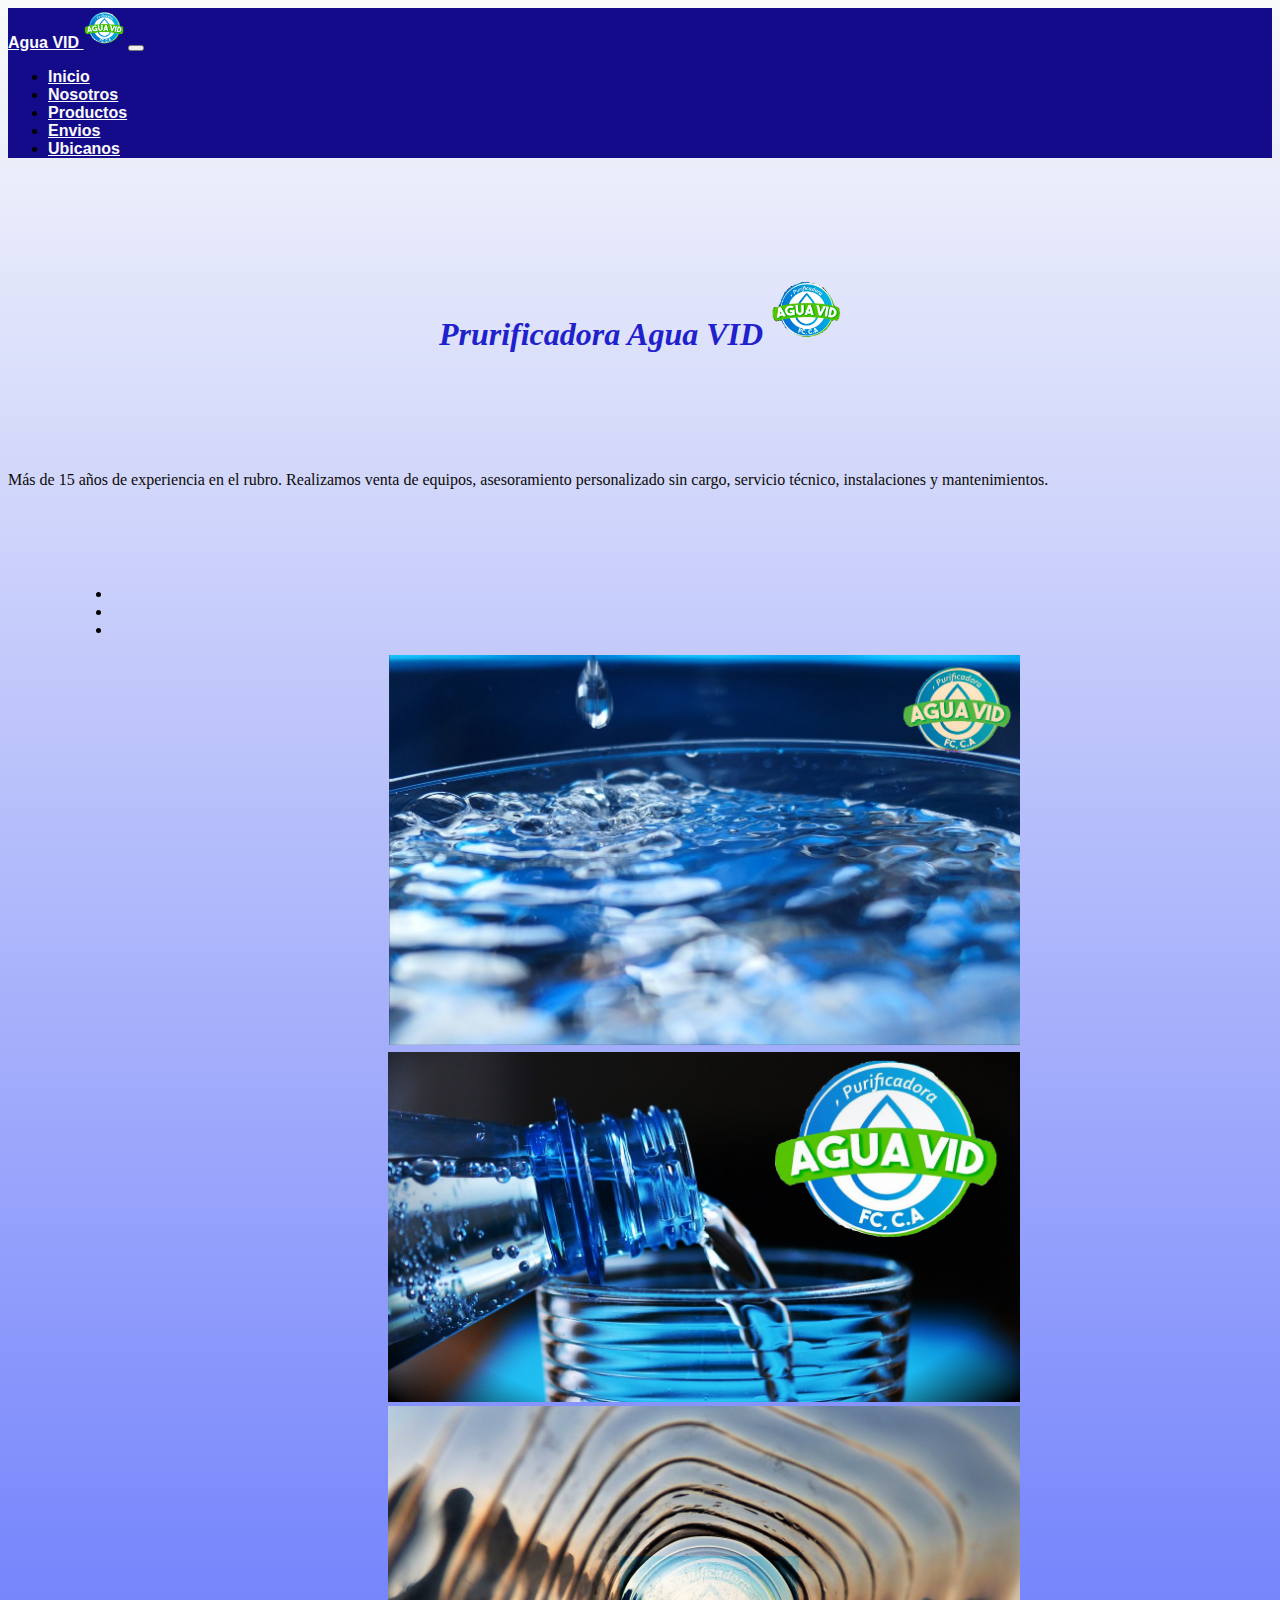
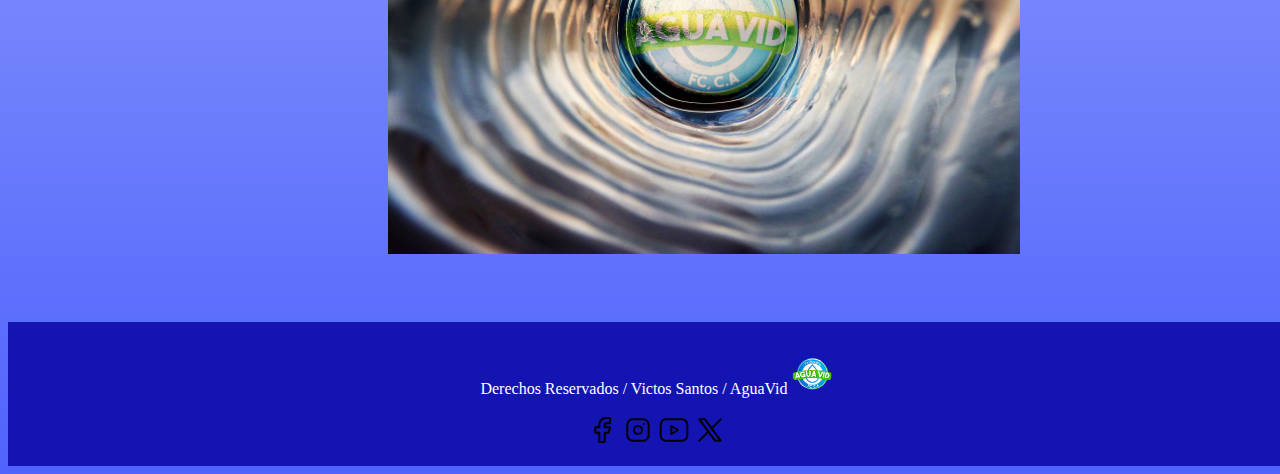
<file: index.html>
<!DOCTYPE html>
<html lang="es">
  <head>
    <meta charset="UTF-8" />
    <meta name="viewport" content="width=device-width, initial-scale=1.0" />
    <link
      rel="stylesheet"
      href="https://cdn.jsdelivr.net/npm/bootstrap@4.6.2/dist/css/bootstrap.min.css"
      integrity="sha384-xOolHFLEh07PJGoPkLv1IbcEPTNtaed2xpHsD9ESMhqIYd0nLMwNLD69Npy4HI+N"
      crossorigin="anonymous"/>

    <link rel="stylesheet" href="./css/estilos.css" />
    <link rel="stylesheet" href="./index.html" />
    <title>Agua VID</title>
  </head>
  <body>
    <nav class="navbar navbar-expand-md navbar-dark">
      <!-- Brand -->
      <a class="navbar-brand" href="./index.html"
        >Agua VID <img src="./FOTOS/logo original.png" alt="logo" height="40"
      /></a>

      <!-- Toggler/collapsibe Button -->
      <button
        class="navbar-toggler"
        type="button"
        data-toggle="collapse"
        data-target="#collapsibleNavbar"
      >
        <span class="navbar-toggler-icon"></span>
      </button>

      <!-- Navbar links -->
      <div class="collapse navbar-collapse" id="collapsibleNavbar">
        <ul class="navbar-nav">
          <li class="nav-item">
            <a class="nav-link" href="index.html">Inicio</a>
          </li>
          <li class="nav-item">
            <a class="nav-link" href="./pages/nosotros.html">Nosotros</a>
          </li>
          <li class="nav-item">
            <a class="nav-link" href="./pages/productos.html">Productos</a>
          </li>
          <li class="nav-item">
            <a class="nav-link" href="./pages/Envios.html">Envios</a>
          </li>
          <li class="nav-item">
            <a class="nav-link" href="./pages/ubicanos.html">Ubicanos</a>
          </li>
        </ul>
      </div>
    </nav>

    <section class="py-5 text-center container">
      <div class="row py-lg-5">
        <div class="col-lg-6 col-md-8 mx-auto">
          <h1 class="fw-light">
            Prurificadora Agua VID
            <img
              class="img footer"
              src="./FOTOS/logo original.png"
              alt="logo"
              height="70"
            />
          </h1>
          <p class="lead text-body-secondary" style="color: rgb(12, 10, 8)">
            Más de 15 años de experiencia en el rubro. Realizamos venta de
            equipos, asesoramiento personalizado sin cargo, servicio técnico,
            instalaciones y mantenimientos.
          </p>
        </div>
      </div>
    </section>

    <!-- INICIO DE CARRUSEL  -->
    <div class="tamaño_carrusel">
      <div id="demo" class="carousel slide" data-ride="carousel">
        <!-- Indicators -->
        <ul class="carousel-indicators">
          <li data-target="#demo" data-slide-to="0" class="active"></li>
          <li data-target="#demo" data-slide-to="1"></li>
          <li data-target="#demo" data-slide-to="2"></li>
        </ul>

        <!-- The slideshow -->
        <div class="carousel-inner">
          <div class="carousel-item active">
            <img
              class="foto_carrusel"
              src="./FOTOS/carrucel.png"
              alt="carrucel"
              height="700px"
              width="1750px"
            />
          </div>
          <div class="carousel-item">
            <img
              class="foto_carrusel"
              src="./FOTOS/carrusel2.png"
              alt="carousel"
              height="700px"
              width="1750px"
            />
          </div>
          <div class="carousel-item">
            <img
              class="foto_carrusel"
              src="./FOTOS/botella-logo.png"
              alt="carousel"
              height="700px"
              width="1750px"
            />
          </div>
        </div>

        <!-- Left and right controls -->
        <a class="carousel-control-prev" href="#demo" data-slide="prev">
          <span class="carousel-control-prev-icon"></span>
        </a>
        <a class="carousel-control-next" href="#demo" data-slide="next">
          <span class="carousel-control-next-icon"></span>
        </a>
      </div>
    </div>

    <footer>
      <p>
        Derechos Reservados / Victos Santos / AguaVid
        <img
          class="img footer"
          src="./FOTOS/logo original.png"
          alt="logo"
          height="40"
        />
      </p>
      <svg
        xmlns="http://www.w3.org/2000/svg"
        class="icon icon-tabler icon-tabler-brand-facebook"
        width="32"
        height="32"
        viewBox="0 0 24 24"
        stroke-width="1.5"
        stroke="#000000"
        fill="none"
        stroke-linecap="round"
        stroke-linejoin="round"
      >
        <path stroke="none" d="M0 0h24v24H0z" fill="none" />
        <path
          d="M7 10v4h3v7h4v-7h3l1 -4h-4v-2a1 1 0 0 1 1 -1h3v-4h-3a5 5 0 0 0 -5 5v2h-3"
        />
      </svg>
      <svg
        xmlns="http://www.w3.org/2000/svg"
        class="icon icon-tabler icon-tabler-brand-instagram"
        width="32"
        height="32"
        viewBox="0 0 24 24"
        stroke-width="1.5"
        stroke="#000000"
        fill="none"
        stroke-linecap="round"
        stroke-linejoin="round"
      >
        <path stroke="none" d="M0 0h24v24H0z" fill="none" />
        <path
          d="M4 4m0 4a4 4 0 0 1 4 -4h8a4 4 0 0 1 4 4v8a4 4 0 0 1 -4 4h-8a4 4 0 0 1 -4 -4z"
        />
        <path d="M12 12m-3 0a3 3 0 1 0 6 0a3 3 0 1 0 -6 0" />
        <path d="M16.5 7.5l0 .01" />
      </svg>
      <svg
        xmlns="http://www.w3.org/2000/svg"
        class="icon icon-tabler icon-tabler-brand-youtube"
        width="32"
        height="32"
        viewBox="0 0 24 24"
        stroke-width="1.5"
        stroke="#000000"
        fill="none"
        stroke-linecap="round"
        stroke-linejoin="round"
      >
        <path stroke="none" d="M0 0h24v24H0z" fill="none" />
        <path
          d="M2 8a4 4 0 0 1 4 -4h12a4 4 0 0 1 4 4v8a4 4 0 0 1 -4 4h-12a4 4 0 0 1 -4 -4v-8z"
        />
        <path d="M10 9l5 3l-5 3z" />
      </svg>
      <svg
        xmlns="http://www.w3.org/2000/svg"
        class="icon icon-tabler icon-tabler-brand-x"
        width="32"
        height="32"
        viewBox="0 0 24 24"
        stroke-width="1.5"
        stroke="#000000"
        fill="none"
        stroke-linecap="round"
        stroke-linejoin="round"
      >
        <path stroke="none" d="M0 0h24v24H0z" fill="none" />
        <path d="M4 4l11.733 16h4.267l-11.733 -16z" />
        <path d="M4 20l6.768 -6.768m2.46 -2.46l6.772 -6.772" />
      </svg>
    </footer>

    <script
      src="https://cdn.jsdelivr.net/npm/jquery@3.5.1/dist/jquery.slim.min.js"
      integrity="sha384-DfXdz2htPH0lsSSs5nCTpuj/zy4C+OGpamoFVy38MVBnE+IbbVYUew+OrCXaRkfj"
      crossorigin="anonymous"
    ></script>
    <script
      src="https://cdn.jsdelivr.net/npm/popper.js@1.16.1/dist/umd/popper.min.js"
      integrity="sha384-9/reFTGAW83EW2RDu2S0VKaIzap3H66lZH81PoYlFhbGU+6BZp6G7niu735Sk7lN"
      crossorigin="anonymous"
    ></script>
    <script
      src="https://cdn.jsdelivr.net/npm/bootstrap@4.6.2/dist/js/bootstrap.min.js"
      integrity="sha384-+sLIOodYLS7CIrQpBjl+C7nPvqq+FbNUBDunl/OZv93DB7Ln/533i8e/mZXLi/P+"
      crossorigin="anonymous"
    ></script>
  </body>
</html>
</file>
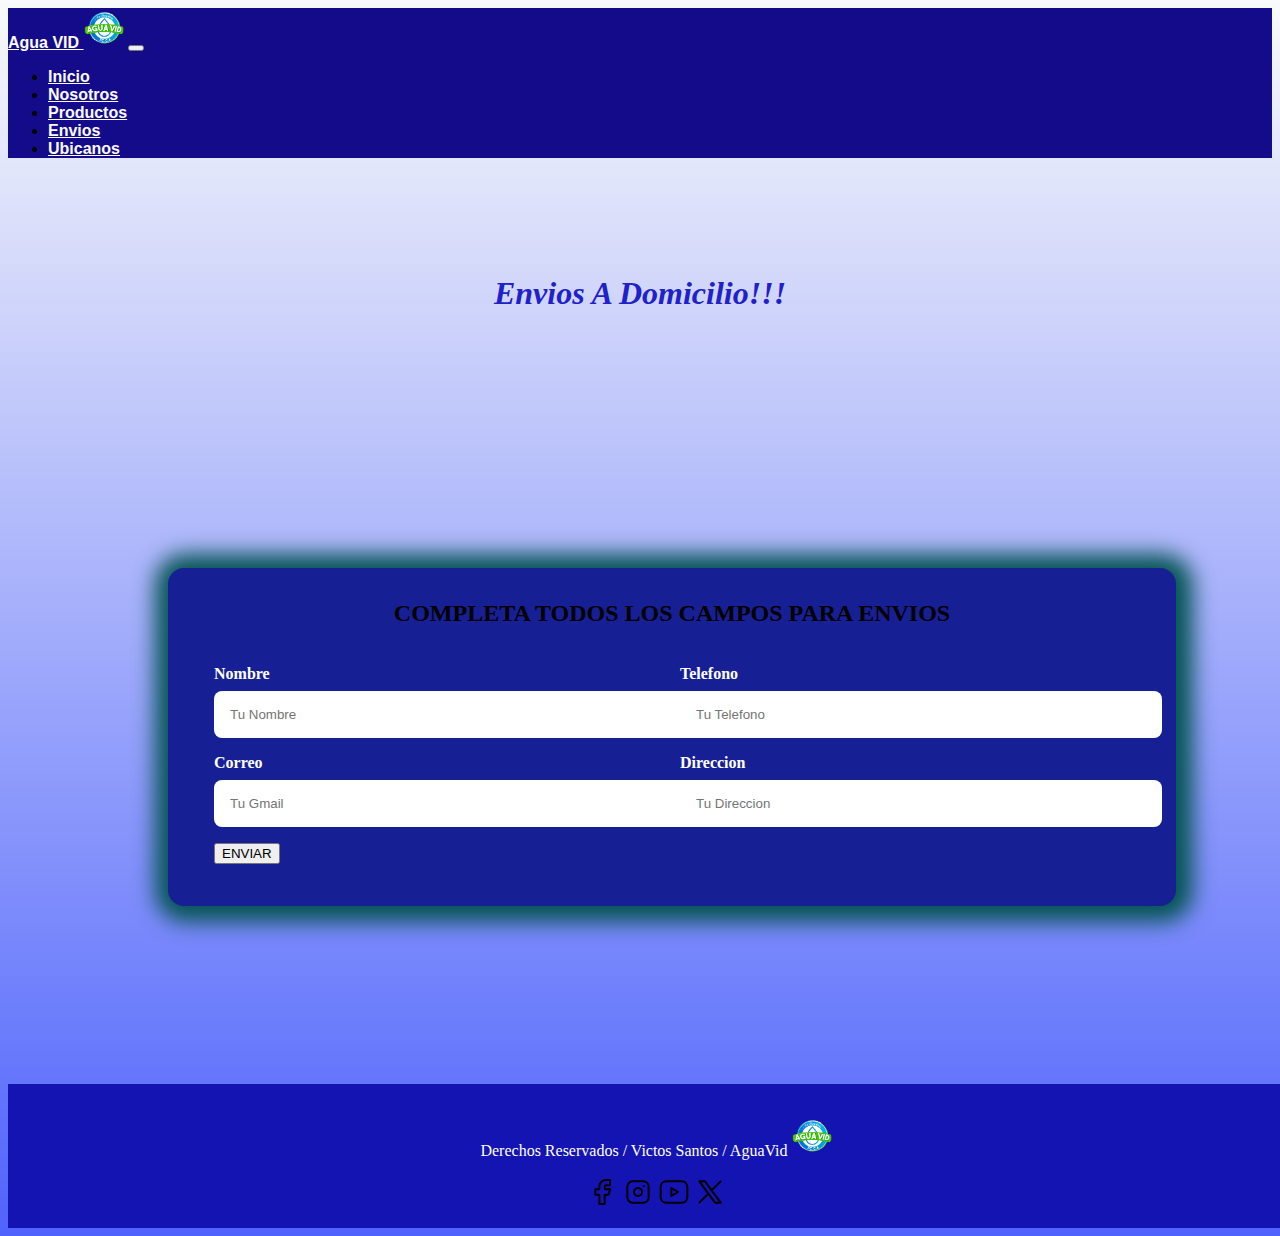
<file: pages/Envios.html>
<!DOCTYPE html>
<html lang="es">
<head>
    <meta charset="UTF-8">
    <meta name="viewport" content="width=device-width, initial-scale=1.0">
    <!-- inicio bs -->
    <link rel="stylesheet" href="https://cdn.jsdelivr.net/npm/bootstrap@4.6.2/dist/css/bootstrap.min.css" integrity="sha384-xOolHFLEh07PJGoPkLv1IbcEPTNtaed2xpHsD9ESMhqIYd0nLMwNLD69Npy4HI+N" crossorigin="anonymous">
    <!-- fin bs -->
    <link rel="stylesheet" href="../css/estilos.css">
    <link rel="stylesheet" href="./Envios.html">
    <title>Agua VID</title>
</head>
<body>
    <nav class="navbar navbar-expand-md  navbar-dark">
        <!-- Brand -->
        <a class="navbar-brand" href="../index.html">Agua VID <img src="../FOTOS/logo original.png" alt="logo" height="40"></a>
      
        <!-- Toggler/collapsibe Button -->
        <button class="navbar-toggler" type="button" data-toggle="collapse" data-target="#collapsibleNavbar">
          <span class="navbar-toggler-icon"></span>
        </button>
      
        <!-- Navbar links -->
        <div class="collapse navbar-collapse" id="collapsibleNavbar">
          <ul class="navbar-nav">
            <li class="nav-item">
              <a class="nav-link" href="../index.html">Inicio</a>
            </li>
            <li class="nav-item">
              <a class="nav-link" href="./nosotros.html">Nosotros</a>
            </li>
            <li class="nav-item">
              <a class="nav-link" href="./productos.html">Productos</a>
            </li>
            <li class="nav-item">
                <a class="nav-link" href="./Envios.html">Envios</a>
            </li>
            <li class="nav-item">
                <a class="nav-link" href="./ubicanos.html">Ubicanos</a>
            </li>
          </ul>
        </div>
      </nav>   
      <h1>Envios A Domicilio!!!</h1>
      <section class="bloque">
        <form class="formulario" >
          <fieldset>
            <legend>Completa Todos los campos para Envios</legend>

            <div class="contenedor-formulario">
                <div class="campos">
                  <label>Nombre</label>
                  <input class="input-tex" type="text" placeholder="Tu Nombre">
                </div>
                
                <div class="campos">
                    <label>Telefono</label>
                    <input class="input-tex" type="tel" placeholder="Tu Telefono">
                </div>

                <div class="campos">
                  <label>Correo</label>
                  <input class="input-tex" type="gmail" placeholder="Tu Gmail">
                </div>

                <div class="campos">
                  <label>Direccion</label>
                  <input class="input-tex" type="text" placeholder="Tu Direccion">
                </div>
             </div>
             
            <button  type="button" class="btn btn-outline-success">ENVIAR</button>

          </fieldset>
        </form>
      </section>

    <br>
      <footer>
        <p>Derechos Reservados  /  Victos Santos  /   AguaVid  <img class="img footer" src="../FOTOS/logo original.png" alt="logo" height="40"> </p>
        <svg xmlns="http://www.w3.org/2000/svg" class="icon icon-tabler icon-tabler-brand-facebook" width="32" height="32" viewBox="0 0 24 24" stroke-width="1.5" stroke="#000000" fill="none" stroke-linecap="round" stroke-linejoin="round">
            <path stroke="none" d="M0 0h24v24H0z" fill="none"/>
            <path d="M7 10v4h3v7h4v-7h3l1 -4h-4v-2a1 1 0 0 1 1 -1h3v-4h-3a5 5 0 0 0 -5 5v2h-3" />
          </svg>
          <svg xmlns="http://www.w3.org/2000/svg" class="icon icon-tabler icon-tabler-brand-instagram" width="32" height="32" viewBox="0 0 24 24" stroke-width="1.5" stroke="#000000" fill="none" stroke-linecap="round" stroke-linejoin="round">
            <path stroke="none" d="M0 0h24v24H0z" fill="none"/>
            <path d="M4 4m0 4a4 4 0 0 1 4 -4h8a4 4 0 0 1 4 4v8a4 4 0 0 1 -4 4h-8a4 4 0 0 1 -4 -4z" />
            <path d="M12 12m-3 0a3 3 0 1 0 6 0a3 3 0 1 0 -6 0" />
            <path d="M16.5 7.5l0 .01" />
          </svg>
          <svg xmlns="http://www.w3.org/2000/svg" class="icon icon-tabler icon-tabler-brand-youtube" width="32" height="32" viewBox="0 0 24 24" stroke-width="1.5" stroke="#000000" fill="none" stroke-linecap="round" stroke-linejoin="round">
            <path stroke="none" d="M0 0h24v24H0z" fill="none"/>
            <path d="M2 8a4 4 0 0 1 4 -4h12a4 4 0 0 1 4 4v8a4 4 0 0 1 -4 4h-12a4 4 0 0 1 -4 -4v-8z" />
            <path d="M10 9l5 3l-5 3z" />
          </svg>
          <svg xmlns="http://www.w3.org/2000/svg" class="icon icon-tabler icon-tabler-brand-x" width="32" height="32" viewBox="0 0 24 24" stroke-width="1.5" stroke="#000000" fill="none" stroke-linecap="round" stroke-linejoin="round">
            <path stroke="none" d="M0 0h24v24H0z" fill="none"/>
            <path d="M4 4l11.733 16h4.267l-11.733 -16z" />
            <path d="M4 20l6.768 -6.768m2.46 -2.46l6.772 -6.772" />
          </svg>
      </footer>

    <script src="https://cdn.jsdelivr.net/npm/jquery@3.5.1/dist/jquery.slim.min.js" integrity="sha384-DfXdz2htPH0lsSSs5nCTpuj/zy4C+OGpamoFVy38MVBnE+IbbVYUew+OrCXaRkfj" crossorigin="anonymous"></script>
    <script src="https://cdn.jsdelivr.net/npm/popper.js@1.16.1/dist/umd/popper.min.js" integrity="sha384-9/reFTGAW83EW2RDu2S0VKaIzap3H66lZH81PoYlFhbGU+6BZp6G7niu735Sk7lN" crossorigin="anonymous"></script>
    <script src="https://cdn.jsdelivr.net/npm/bootstrap@4.6.2/dist/js/bootstrap.min.js" integrity="sha384-+sLIOodYLS7CIrQpBjl+C7nPvqq+FbNUBDunl/OZv93DB7Ln/533i8e/mZXLi/P+" crossorigin="anonymous"></script>
</body>
</html>
</file>
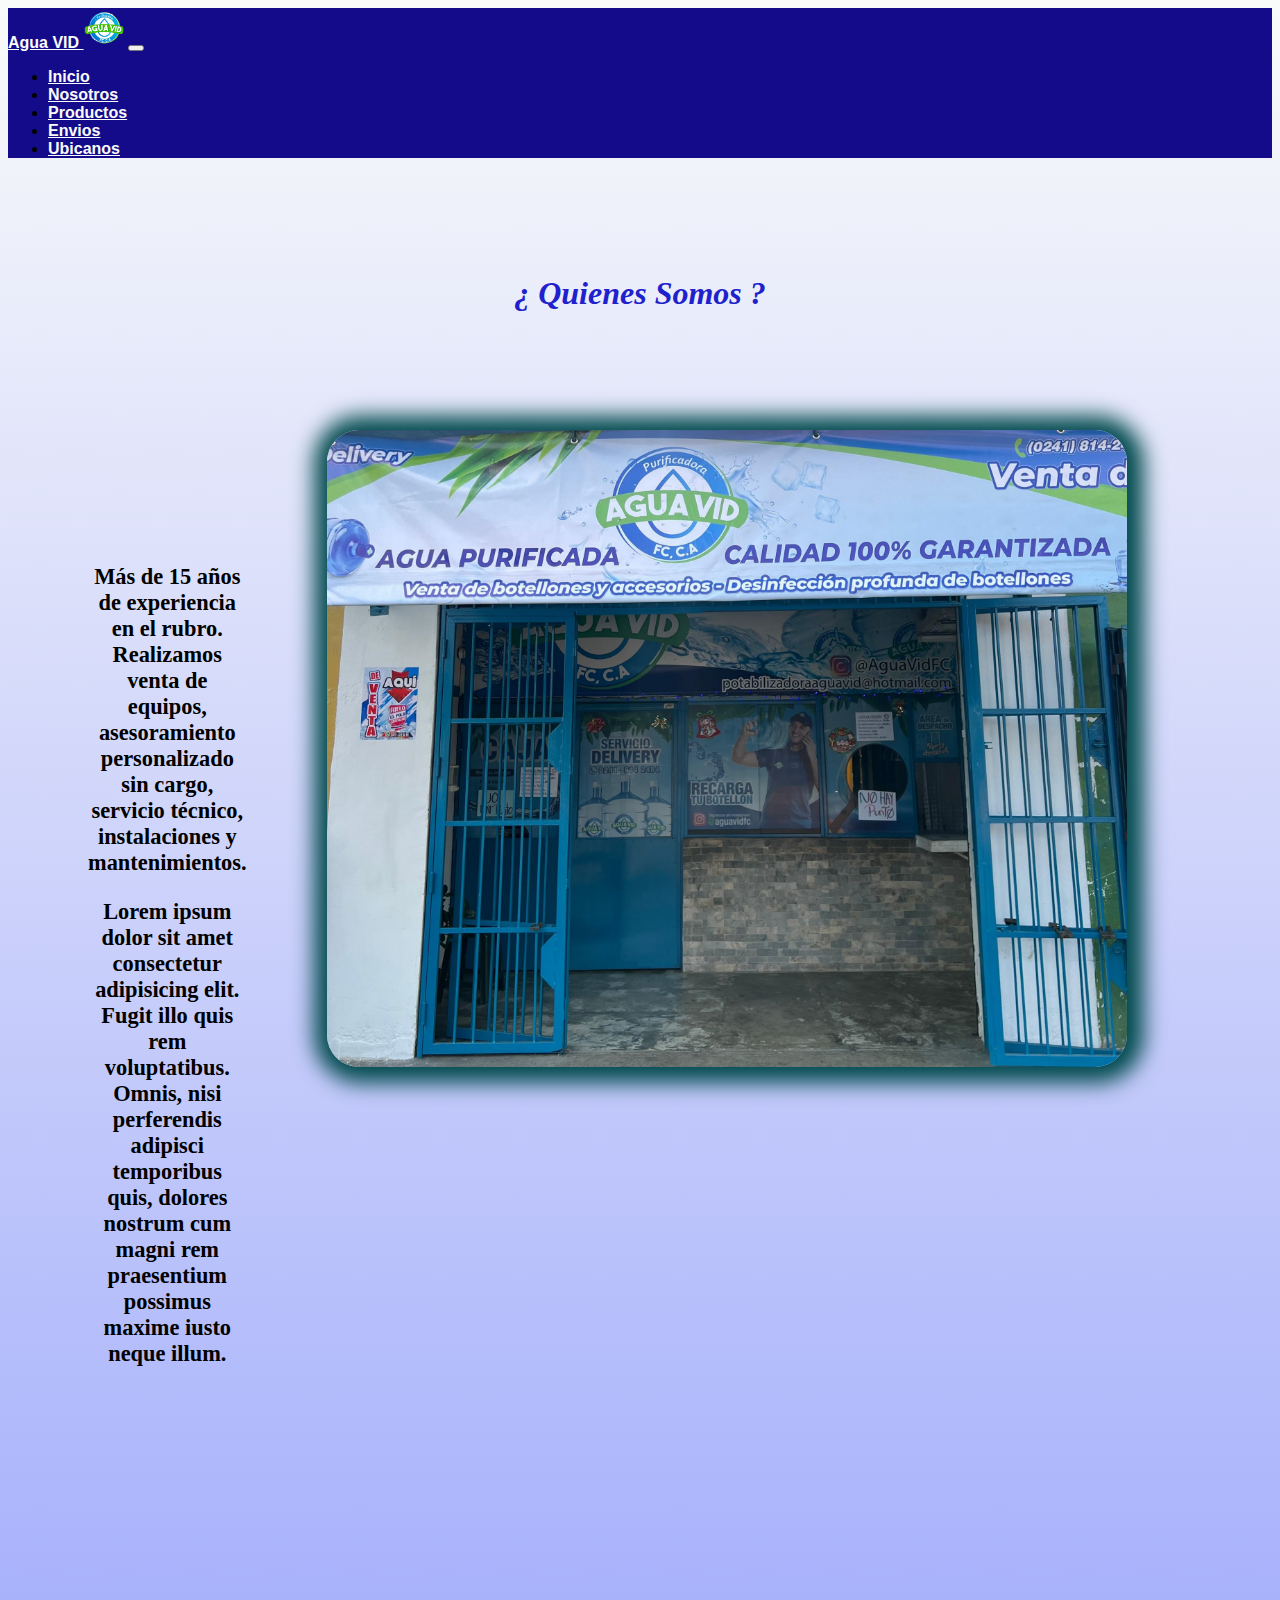
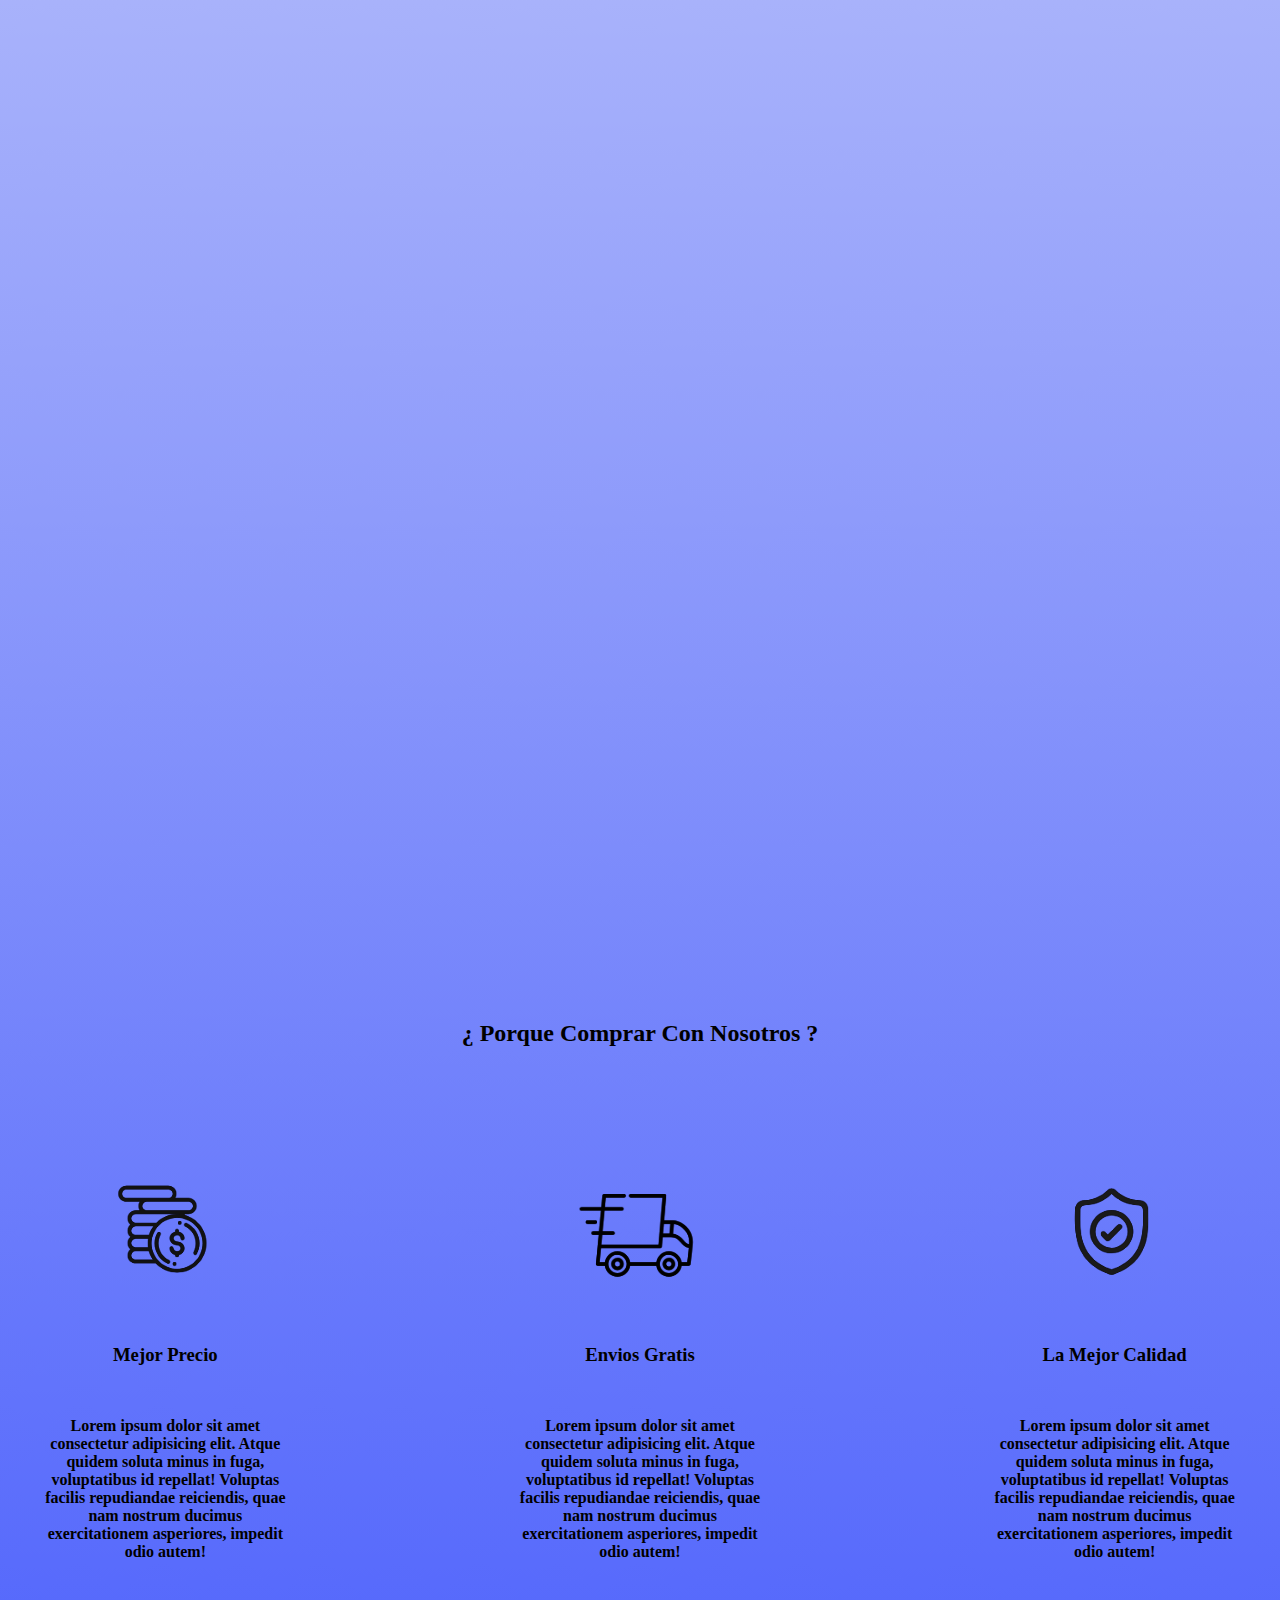
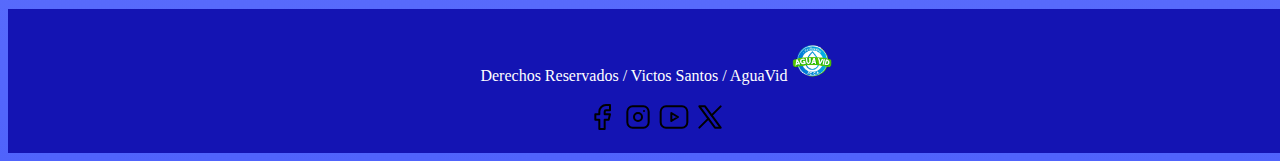
<file: pages/nosotros.html>
<!DOCTYPE html>
<html lang="es">
<head>
    <meta charset="UTF-8">
    <meta name="viewport" content="width=device-width, initial-scale=1.0">
    <link rel="stylesheet" href="https://cdn.jsdelivr.net/npm/bootstrap@4.6.2/dist/css/bootstrap.min.css" integrity="sha384-xOolHFLEh07PJGoPkLv1IbcEPTNtaed2xpHsD9ESMhqIYd0nLMwNLD69Npy4HI+N" crossorigin="anonymous">
    <link rel="stylesheet" href="../css/estilos.css">
    <link rel="stylesheet" href="./nosotros.html">
    <title>Agua VID</title>
</head>
<body>
       <nav class="navbar navbar-expand-md  navbar-dark">
        <!-- Brand -->
        <a class="navbar-brand" href="../index.html">Agua VID <img src="../FOTOS/logo original.png" alt="logo" height="40"></a>
      
        <!-- Toggler/collapsibe Button -->
        <button class="navbar-toggler" type="button" data-toggle="collapse" data-target="#collapsibleNavbar">
          <span class="navbar-toggler-icon"></span>
        </button>
      
        <!-- Navbar links -->
        <div class="collapse navbar-collapse" id="collapsibleNavbar">
          <ul class="navbar-nav">
            <li class="nav-item">
              <a class="nav-link" href="../index.html">Inicio</a>
            </li>
            <li class="nav-item">
              <a class="nav-link" href="./nosotros.html">Nosotros</a>
            </li>
            <li class="nav-item">
              <a class="nav-link" href="./productos.html">Productos</a>
            </li>
            <li class="nav-item">
                <a class="nav-link" href="./Envios.html">Envios</a>
            </li>
            <li class="nav-item">
                <a class="nav-link" href="./ubicanos.html">Ubicanos</a>
            </li>
          </ul>
        </div>
      </nav>
      
        <h1 class="titulo_nosotros">¿ Quienes Somos ? </h1>
      <div class="nosotros">
        <div class="nosotros_contenido">
          <p>Más de 15 años de experiencia en el rubro. Realizamos venta de equipos, asesoramiento personalizado sin cargo, servicio técnico, instalaciones y mantenimientos.</p>

          <p>Lorem ipsum dolor sit amet consectetur adipisicing elit. Fugit illo quis rem voluptatibus. Omnis, nisi perferendis adipisci temporibus quis, dolores nostrum cum magni rem praesentium possimus maxime iusto neque illum.</p>
        </div>
        <img class="imagen_nosotros" src="../FOTOS/foto completa.jpg" alt="fotocompleta">
        
      </div>
        <h2 class="sub_titulo">¿ Porque Comprar Con Nosotros ?</h2>
      
      
        <div class="completo">
          <div>
            <img class="icono" src="../FOTOS/icono1.png" alt="icono1">
          
          <div>
            <h3 class="titulo3" >Mejor Precio</h3>
          <p class="parrafon">Lorem ipsum dolor sit amet consectetur adipisicing elit. Atque quidem soluta minus in fuga, voluptatibus id repellat! Voluptas facilis repudiandae reiciendis, quae nam nostrum ducimus exercitationem asperiores, impedit odio autem!</p>
          </div>
          </div>

          <div>
            <img class="icono" src="../FOTOS/icono_3.png" alt="icono_3">
            <div>
              <h3 class="titulo3">Envios Gratis</h3>
              <p class="parrafon">Lorem ipsum dolor sit amet consectetur adipisicing elit. Atque quidem soluta minus in fuga, voluptatibus id repellat! Voluptas facilis repudiandae reiciendis, quae nam nostrum ducimus exercitationem asperiores, impedit odio autem!</p>
            </div>

          </div>
          <div>
            <img class="icono" src="../FOTOS/icono4.png" alt="icono_4">
            <div>
              <h3 class="titulo3">La Mejor Calidad</h3>
              <p class="parrafon">Lorem ipsum dolor sit amet consectetur adipisicing elit. Atque quidem soluta minus in fuga, voluptatibus id repellat! Voluptas facilis repudiandae reiciendis, quae nam nostrum ducimus exercitationem asperiores, impedit odio autem!</p>
            </div>
          </div>

        </div>
        
      
      
    
    

      <footer>
        <p>Derechos Reservados  /  Victos Santos  /  AguaVid  <img class="img footer" src="../FOTOS/logo original.png" alt="logo" height="40"></p> </p>
        <svg xmlns="http://www.w3.org/2000/svg" class="icon icon-tabler icon-tabler-brand-facebook" width="32" height="32" viewBox="0 0 24 24" stroke-width="1.5" stroke="#000000" fill="none" stroke-linecap="round" stroke-linejoin="round">
            <path stroke="none" d="M0 0h24v24H0z" fill="none"/>
            <path d="M7 10v4h3v7h4v-7h3l1 -4h-4v-2a1 1 0 0 1 1 -1h3v-4h-3a5 5 0 0 0 -5 5v2h-3" />
          </svg>
          <svg xmlns="http://www.w3.org/2000/svg" class="icon icon-tabler icon-tabler-brand-instagram" width="32" height="32" viewBox="0 0 24 24" stroke-width="1.5" stroke="#000000" fill="none" stroke-linecap="round" stroke-linejoin="round">
            <path stroke="none" d="M0 0h24v24H0z" fill="none"/>
            <path d="M4 4m0 4a4 4 0 0 1 4 -4h8a4 4 0 0 1 4 4v8a4 4 0 0 1 -4 4h-8a4 4 0 0 1 -4 -4z" />
            <path d="M12 12m-3 0a3 3 0 1 0 6 0a3 3 0 1 0 -6 0" />
            <path d="M16.5 7.5l0 .01" />
          </svg>
          <svg xmlns="http://www.w3.org/2000/svg" class="icon icon-tabler icon-tabler-brand-youtube" width="32" height="32" viewBox="0 0 24 24" stroke-width="1.5" stroke="#000000" fill="none" stroke-linecap="round" stroke-linejoin="round">
            <path stroke="none" d="M0 0h24v24H0z" fill="none"/>
            <path d="M2 8a4 4 0 0 1 4 -4h12a4 4 0 0 1 4 4v8a4 4 0 0 1 -4 4h-12a4 4 0 0 1 -4 -4v-8z" />
            <path d="M10 9l5 3l-5 3z" />
          </svg>
          <svg xmlns="http://www.w3.org/2000/svg" class="icon icon-tabler icon-tabler-brand-x" width="32" height="32" viewBox="0 0 24 24" stroke-width="1.5" stroke="#000000" fill="none" stroke-linecap="round" stroke-linejoin="round">
            <path stroke="none" d="M0 0h24v24H0z" fill="none"/>
            <path d="M4 4l11.733 16h4.267l-11.733 -16z" />
            <path d="M4 20l6.768 -6.768m2.46 -2.46l6.772 -6.772" />
          </svg>
      </footer>

    <script src="https://cdn.jsdelivr.net/npm/jquery@3.5.1/dist/jquery.slim.min.js" integrity="sha384-DfXdz2htPH0lsSSs5nCTpuj/zy4C+OGpamoFVy38MVBnE+IbbVYUew+OrCXaRkfj" crossorigin="anonymous"></script>
    <script src="https://cdn.jsdelivr.net/npm/popper.js@1.16.1/dist/umd/popper.min.js" integrity="sha384-9/reFTGAW83EW2RDu2S0VKaIzap3H66lZH81PoYlFhbGU+6BZp6G7niu735Sk7lN" crossorigin="anonymous"></script>
    <script src="https://cdn.jsdelivr.net/npm/bootstrap@4.6.2/dist/js/bootstrap.min.js" integrity="sha384-+sLIOodYLS7CIrQpBjl+C7nPvqq+FbNUBDunl/OZv93DB7Ln/533i8e/mZXLi/P+" crossorigin="anonymous"></script>
</body>
</html>
</file>
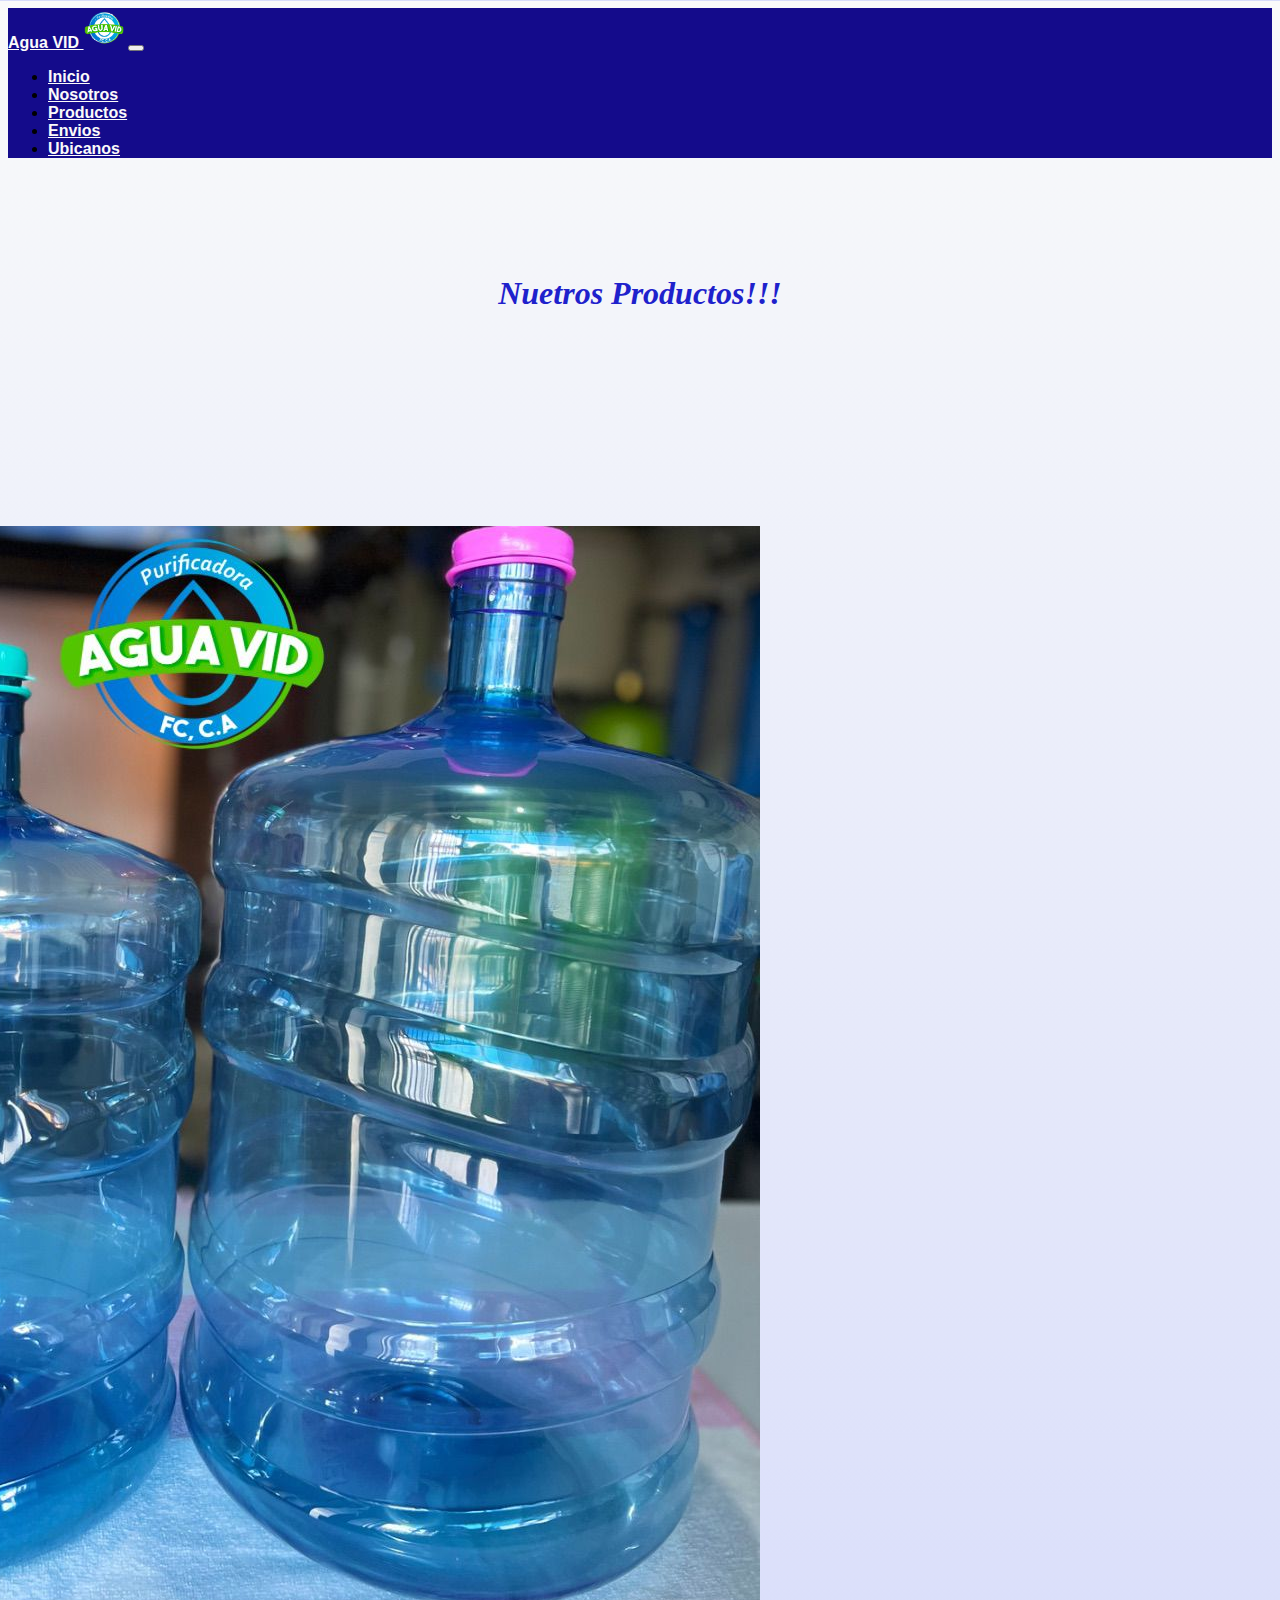
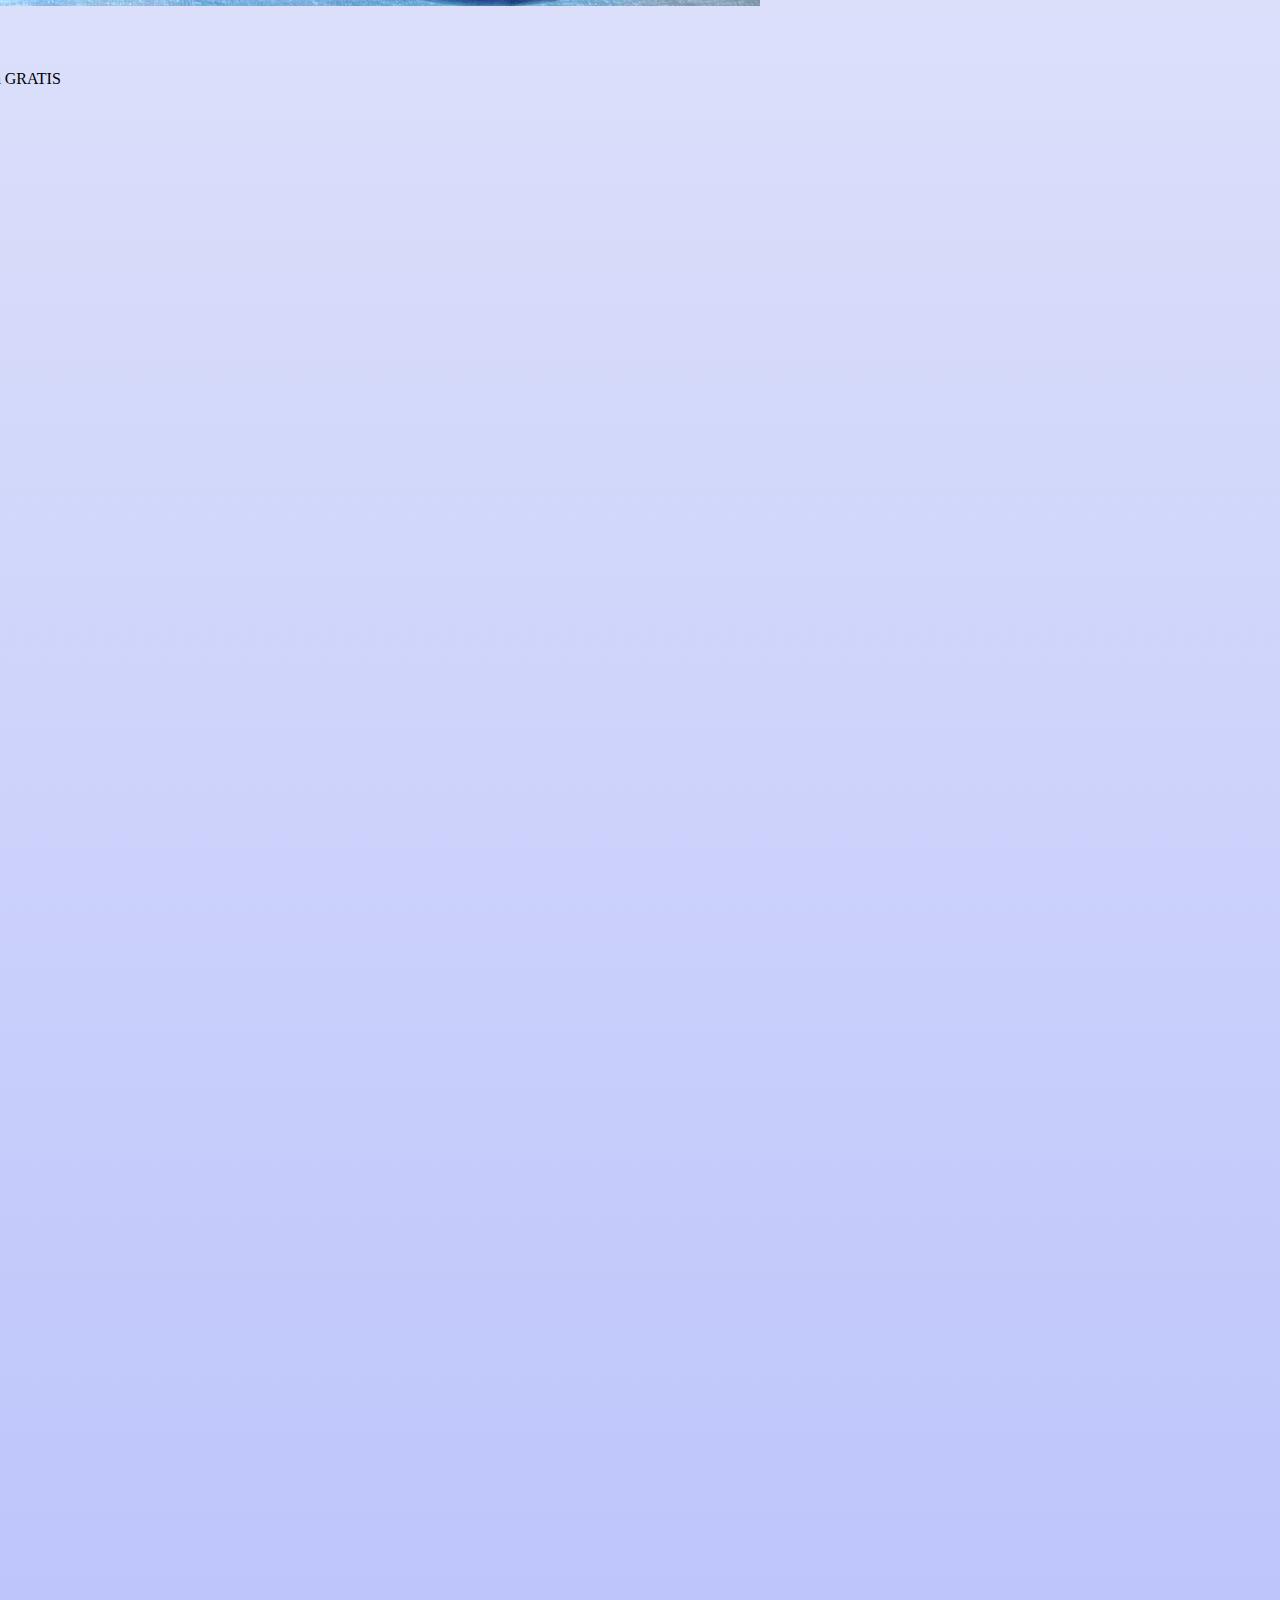
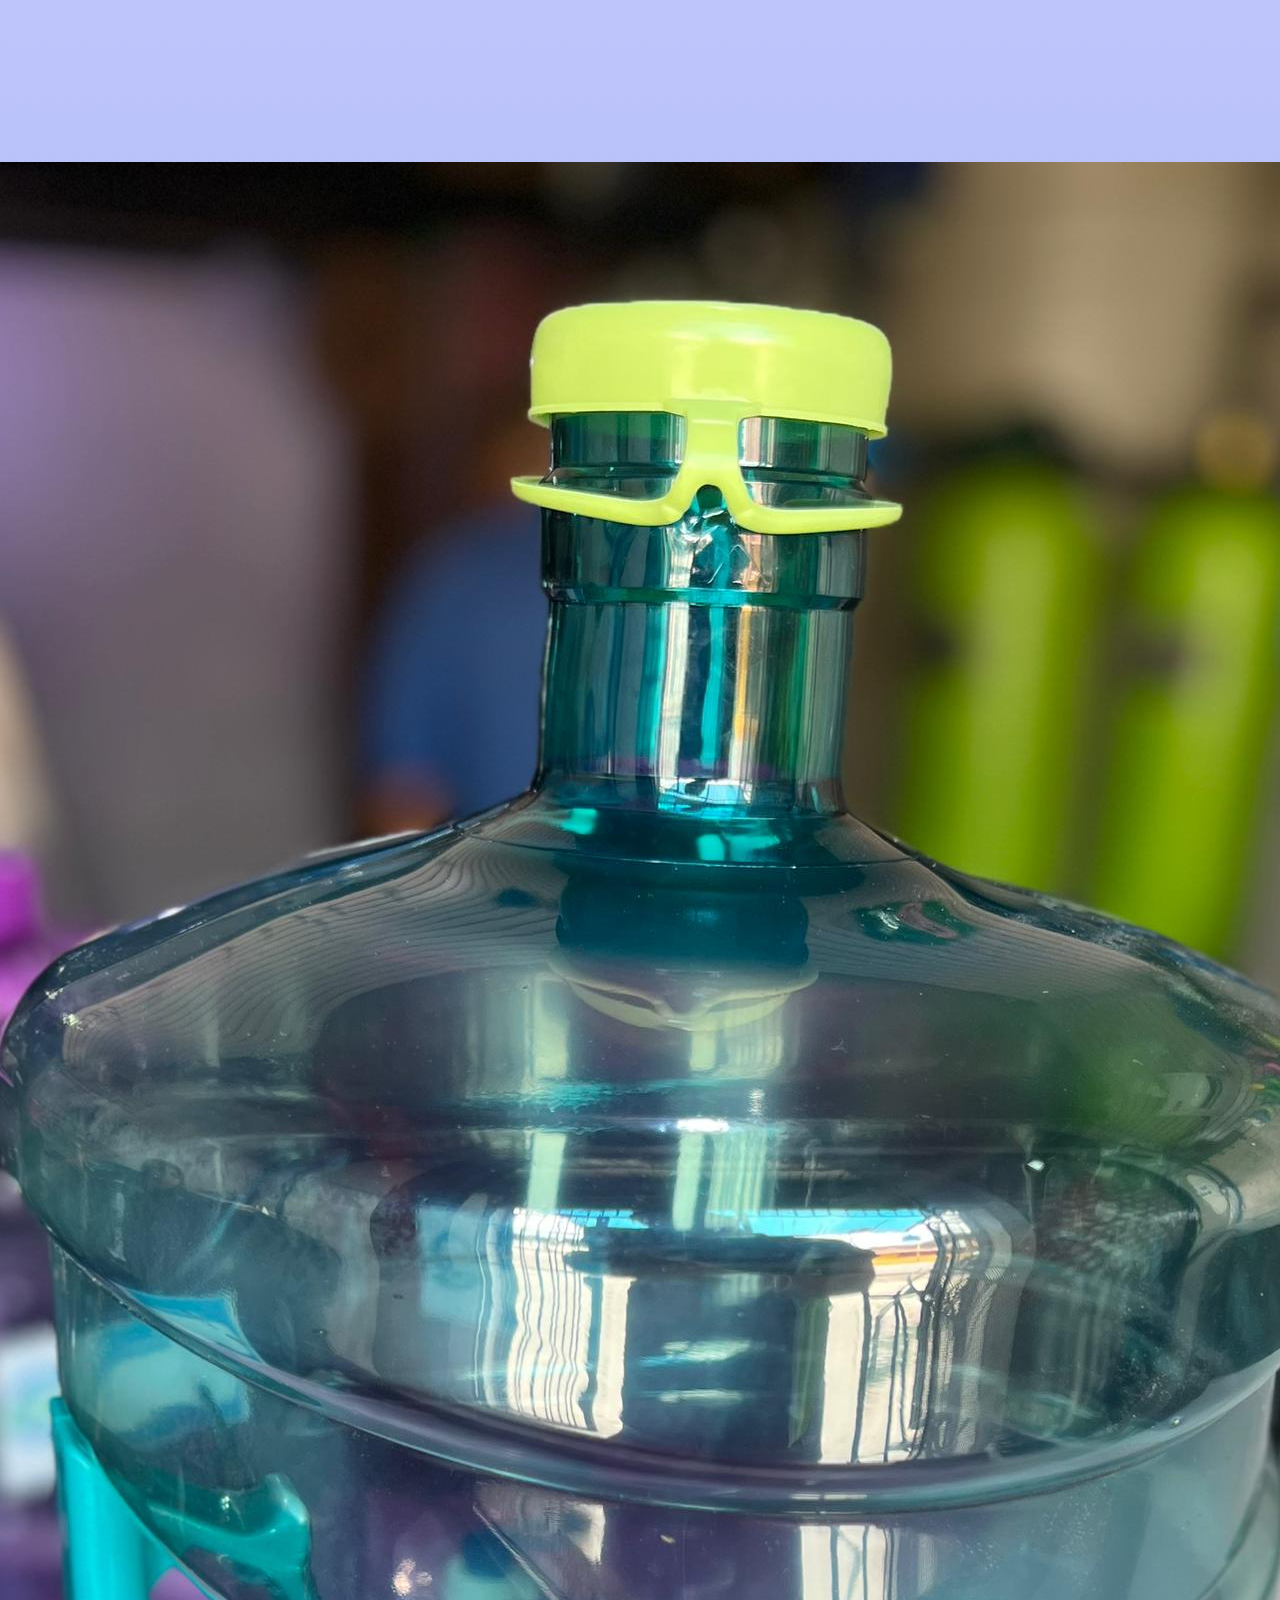
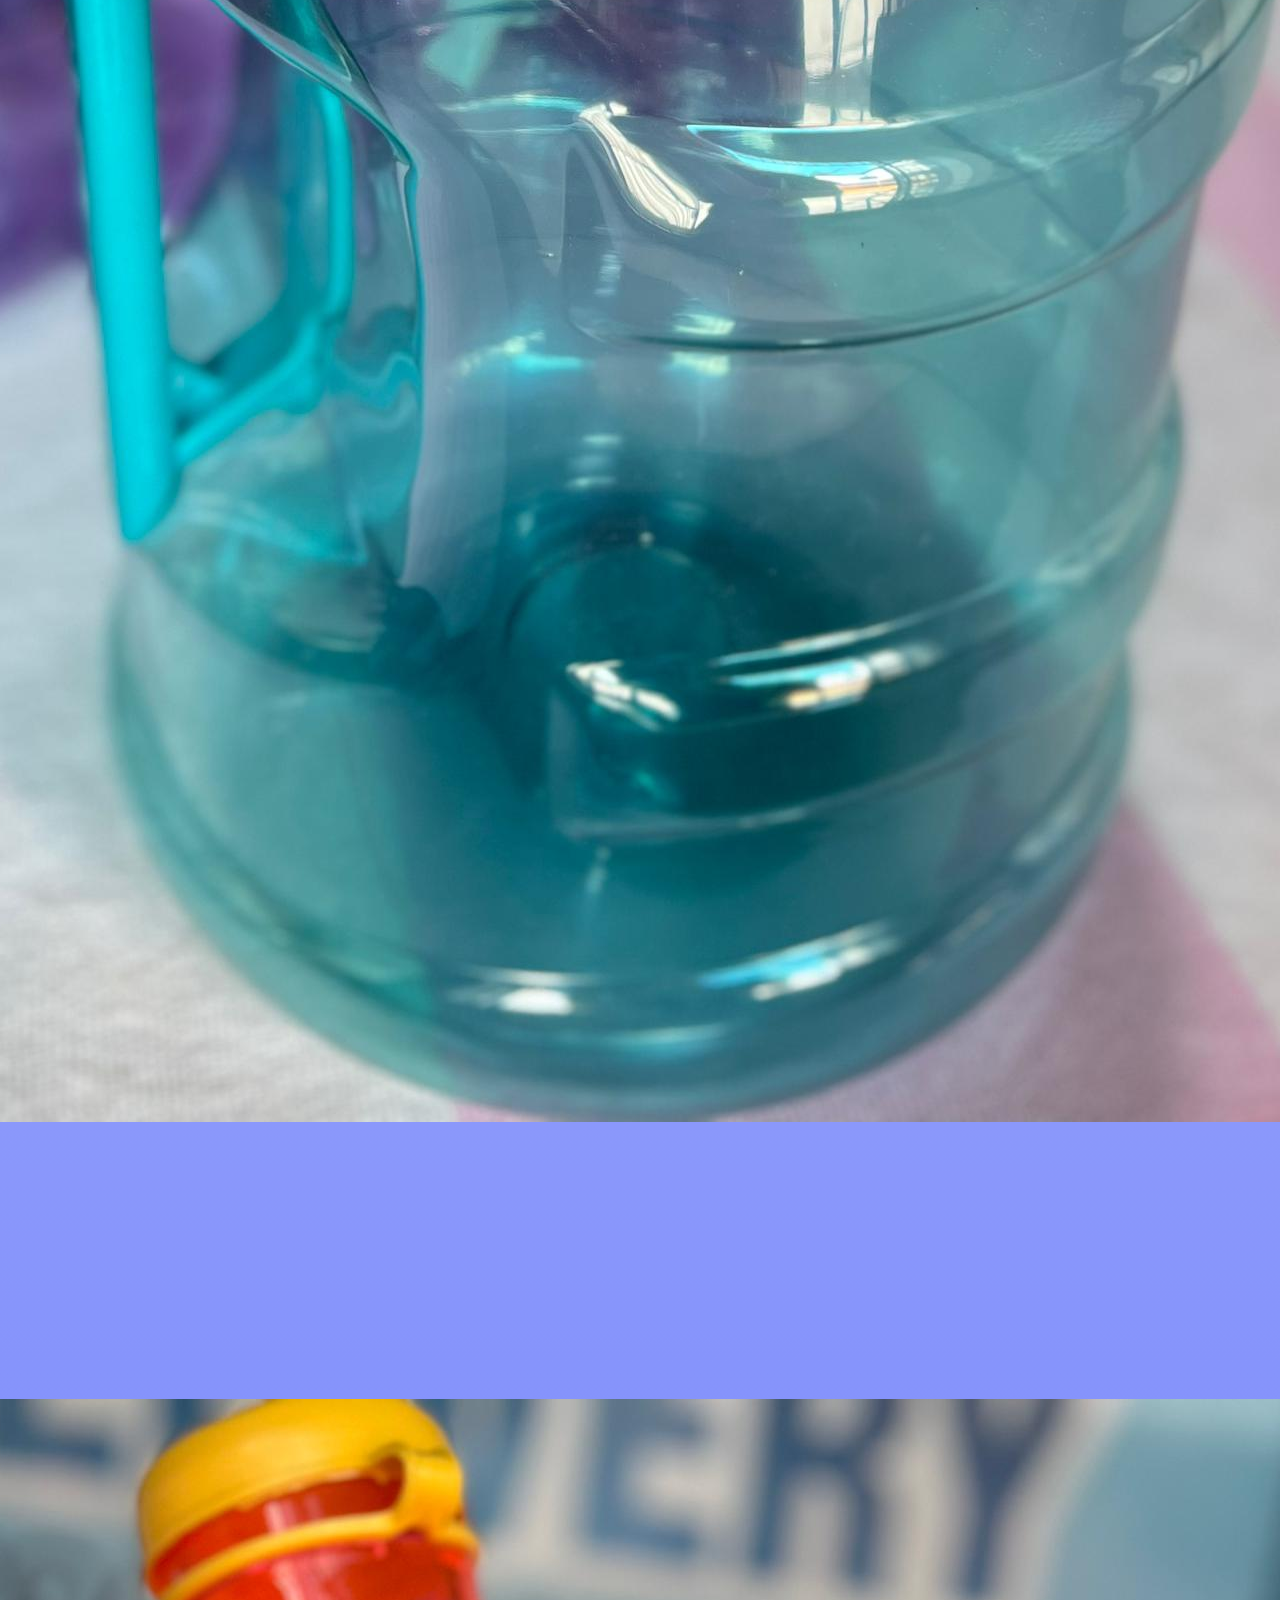
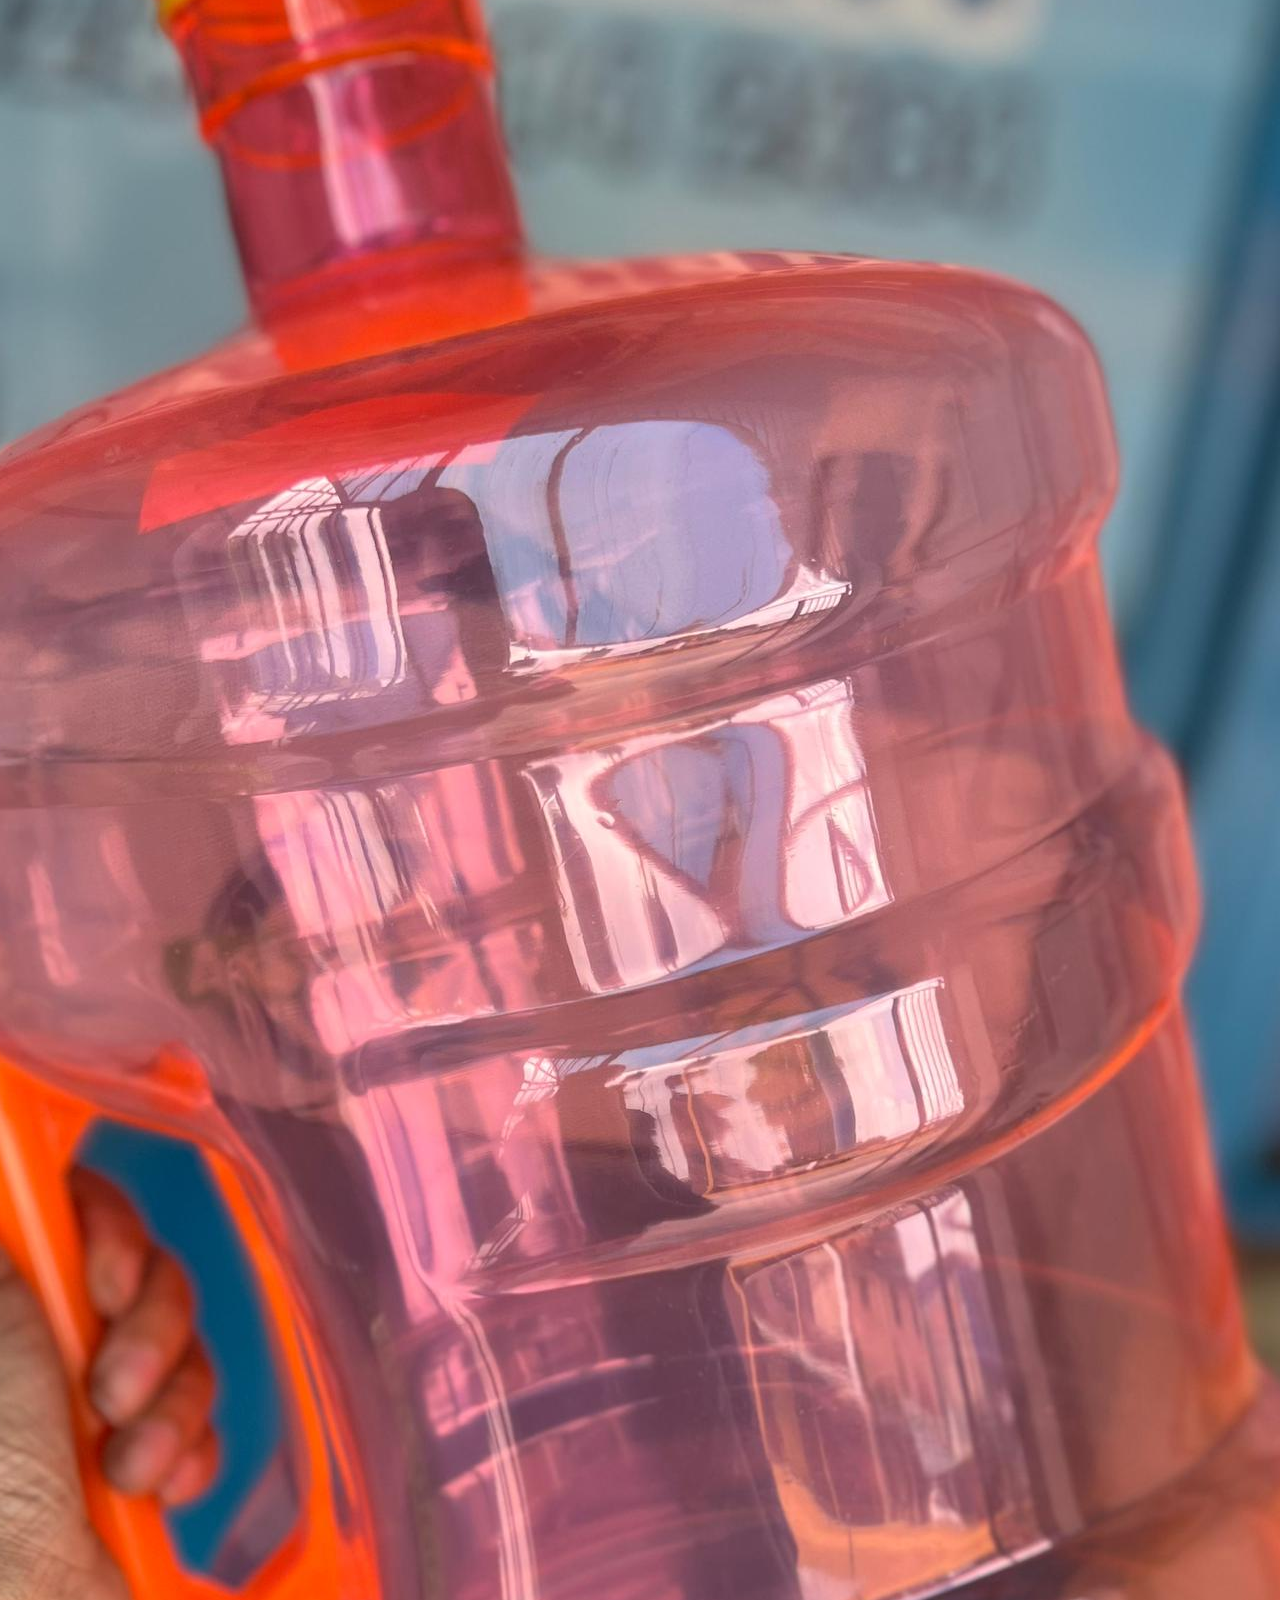
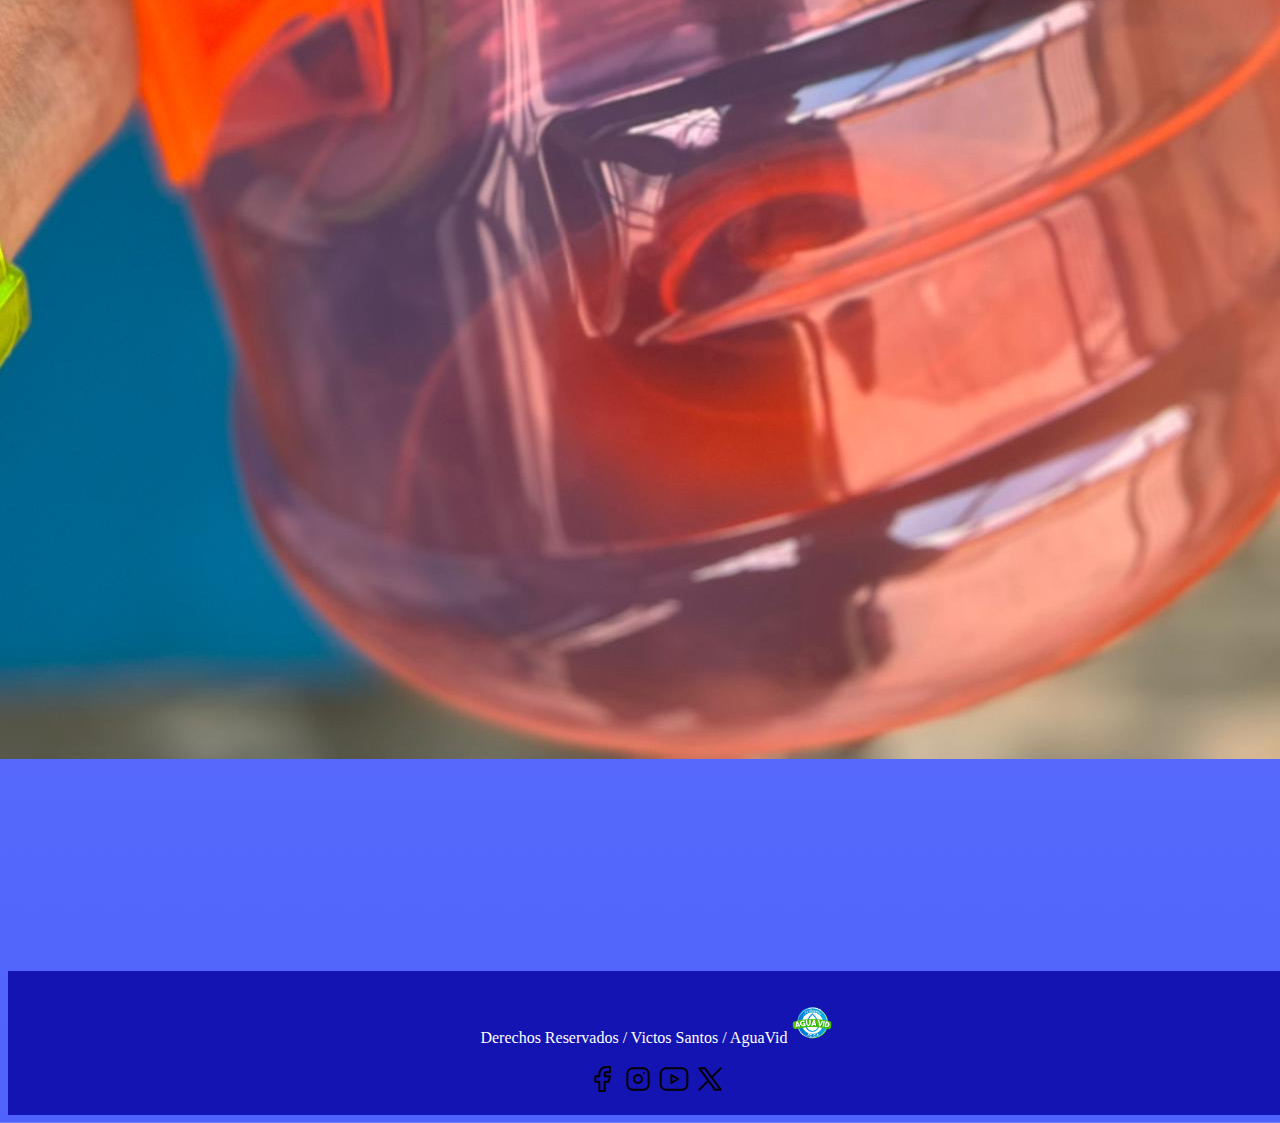
<file: pages/productos.html>
<!DOCTYPE html>
<html lang="es">
<head>
    <meta charset="UTF-8">
    <meta name="viewport" content="width=device-width, initial-scale=1.0">
    <link rel="stylesheet" href="https://cdn.jsdelivr.net/npm/bootstrap@4.6.2/dist/css/bootstrap.min.css" integrity="sha384-xOolHFLEh07PJGoPkLv1IbcEPTNtaed2xpHsD9ESMhqIYd0nLMwNLD69Npy4HI+N" crossorigin="anonymous">
    <link rel="stylesheet" href="../css/estilos.css">
    <link rel="stylesheet" href="./productos.html">
    <title>Agua VID</title>
</head>
<body>
    <nav class="navbar navbar-expand-md  navbar-dark">
        <!-- Brand -->
        <a class="navbar-brand" href="../index.html">Agua VID <img src="../FOTOS/logo original.png" alt="logo" height="40"></a>
      
        <!-- Toggler/collapsibe Button -->
        <button class="navbar-toggler" type="button" data-toggle="collapse" data-target="#collapsibleNavbar">
          <span class="navbar-toggler-icon"></span>
        </button>
      
        <!-- Navbar links -->
        <div class="collapse navbar-collapse" id="collapsibleNavbar">
          <ul class="navbar-nav">
            <li class="nav-item">
              <a class="nav-link" href="../index.html">Inicio</a>
            </li>
            <li class="nav-item">
              <a class="nav-link" href="./nosotros.html">Nosotros</a>
            </li>
            <li class="nav-item">
              <a class="nav-link" href="./productos.html">Productos</a>
            </li>
            <li class="nav-item">
                <a class="nav-link" href="./Envios.html">Envios</a>
            </li>
            <li class="nav-item">
                <a class="nav-link" href="./ubicanos.html">Ubicanos</a>
            </li>
          </ul>
        </div>
      </nav>   


      <h1>Nuetros Productos!!!</h1>

      <div class="contenedor_producto">

        <div class="sombra_producto">
      <div class="card" style="width: 100%;">
        <img src="../FOTOS/agarra botella.jpg" class="card-img-top" alt="agarra">
        <div class="card-body">
          <h5 class="card-title">Agarrador</h5>
          <p class="card-text">Vienes en varios colores.</p>
          <a href="#" class="btn btn-primary">Comprar</a>
        </div>
      </div>
    </div>

        <div class="sombra_producto">
      <div class="card" style="width: 100%;">
        <img src="../FOTOS/botella 2x1.jpg" class="card-img-top" alt="2x1">
        <div class="card-body">
          <h5 class="card-title"> Promo Botellas</h5>
          <p class="card-text">Por la compra de una botella, te puedes llevar otra GRATIS</p>
          <a href="#" class="btn btn-primary">Comprar</a>
        </div>
      </div>
        </div>

        <div class="sombra_producto">
          <div class="card" style="width: 100%;">
                  <img src="../FOTOS/botella agarre.jpg" class="card-img-top" alt="agarre2">
                  <div class="card-body">
                    <h5 class="card-title">Botella Con Agarradera</h5>
                    <p class="card-text">Botella de 5Litros, en diferentes colores.</p>
                    <a href="#" class="btn btn-primary">Comprar</a>
                  </div>
                </div>
        </div>
      
        <div class="sombra_producto">
          <div class="card" style="width: 100%;">
        <img src="../FOTOS/botella azul clara 2.jpg" class="card-img-top" alt="azul2">
        <div class="card-body">
          <h5 class="card-title">Botella Con Agarradera</h5>
          <p class="card-text">Botella de 5Litros, en diferentes colores.</p>
          <a href="#" class="btn btn-primary">Comprar</a>
        </div>
      </div>
        </div>
      
        <div class="sombra_producto">
          <div class="card" style="width: 100%;">
        <img src="../FOTOS/botella azul clara.jpg" class="card-img-top" alt="azul">
        <div class="card-body">
          <h5 class="card-title">Garrafon</h5>
          <p class="card-text">Botella de 5Litros, en diferentes colores.</p>
          <a href="#" class="btn btn-primary">Comprar</a>
        </div>
      </div>
        </div>

      <div class="sombra_producto">
        <div class="card" style="width: 100%;">
        <img src="../FOTOS/botella azul.jpg" class="card-img-top" alt="azul3">
        <div class="card-body">
          <h5 class="card-title">Botella Clasica</h5>
          <p class="card-text">Botella de 5Litros, en diferentes colores.</p>
          <a href="#" class="btn btn-primary">Comprar</a>
        </div>
      </div>
      </div>

      <div class="sombra_producto">
        <div class="card" style="width: 100%;">
        <img src="../FOTOS/botella morada.jpg" class="card-img-top" alt="morada">
        <div class="card-body">
          <h5 class="card-title">B Morada</h5>
          <p class="card-text">Botella de 5Litros, en diferentes colores.</p>
          <a href="#" class="btn btn-primary">Comprar</a>
        </div>
      </div>
      </div>

      <div class="sombra_producto">
        <div class="card" style="width: 100%;">
        <img src="../FOTOS/botella roja.jpg" class="card-img-top" alt="rojo">
        <div class="card-body">
          <h5 class="card-title">B Roja</h5>
          <p class="card-text">Botella de 5Litros, en diferentes colores.</p>
          <a href="#" class="btn btn-primary">Comprar</a>
        </div>
      </div>
      </div>
      <div class="sombra_producto">
        <div class="card" style="width: 100%;">
        <img src="../FOTOS/hielo.png" class="card-img-top" alt="rojo">
        <div class="card-body">
          <h5 class="card-title">Bolsa de Hielo</h5>
          <p class="card-text">2k, 5k, 10k, 12k</p>
          <a href="#" class="btn btn-primary">Comprar</a>
        </div>
      </div>
      </div>

      </div>
      
     
      <footer>
        <p>Derechos Reservados  /  Victos Santos  /   AguaVid  <img class="img footer" src="../FOTOS/logo original.png" alt="logo" height="40"> </p>
        <svg xmlns="http://www.w3.org/2000/svg" class="icon icon-tabler icon-tabler-brand-facebook" width="32" height="32" viewBox="0 0 24 24" stroke-width="1.5" stroke="#000000" fill="none" stroke-linecap="round" stroke-linejoin="round">
            <path stroke="none" d="M0 0h24v24H0z" fill="none"/>
            <path d="M7 10v4h3v7h4v-7h3l1 -4h-4v-2a1 1 0 0 1 1 -1h3v-4h-3a5 5 0 0 0 -5 5v2h-3" />
          </svg>
          <svg xmlns="http://www.w3.org/2000/svg" class="icon icon-tabler icon-tabler-brand-instagram" width="32" height="32" viewBox="0 0 24 24" stroke-width="1.5" stroke="#000000" fill="none" stroke-linecap="round" stroke-linejoin="round">
            <path stroke="none" d="M0 0h24v24H0z" fill="none"/>
            <path d="M4 4m0 4a4 4 0 0 1 4 -4h8a4 4 0 0 1 4 4v8a4 4 0 0 1 -4 4h-8a4 4 0 0 1 -4 -4z" />
            <path d="M12 12m-3 0a3 3 0 1 0 6 0a3 3 0 1 0 -6 0" />
            <path d="M16.5 7.5l0 .01" />
          </svg>
          <svg xmlns="http://www.w3.org/2000/svg" class="icon icon-tabler icon-tabler-brand-youtube" width="32" height="32" viewBox="0 0 24 24" stroke-width="1.5" stroke="#000000" fill="none" stroke-linecap="round" stroke-linejoin="round">
            <path stroke="none" d="M0 0h24v24H0z" fill="none"/>
            <path d="M2 8a4 4 0 0 1 4 -4h12a4 4 0 0 1 4 4v8a4 4 0 0 1 -4 4h-12a4 4 0 0 1 -4 -4v-8z" />
            <path d="M10 9l5 3l-5 3z" />
          </svg>
          <svg xmlns="http://www.w3.org/2000/svg" class="icon icon-tabler icon-tabler-brand-x" width="32" height="32" viewBox="0 0 24 24" stroke-width="1.5" stroke="#000000" fill="none" stroke-linecap="round" stroke-linejoin="round">
            <path stroke="none" d="M0 0h24v24H0z" fill="none"/>
            <path d="M4 4l11.733 16h4.267l-11.733 -16z" />
            <path d="M4 20l6.768 -6.768m2.46 -2.46l6.772 -6.772" />
          </svg>
      </footer>

    <script src="https://cdn.jsdelivr.net/npm/jquery@3.5.1/dist/jquery.slim.min.js" integrity="sha384-DfXdz2htPH0lsSSs5nCTpuj/zy4C+OGpamoFVy38MVBnE+IbbVYUew+OrCXaRkfj" crossorigin="anonymous"></script>
    <script src="https://cdn.jsdelivr.net/npm/popper.js@1.16.1/dist/umd/popper.min.js" integrity="sha384-9/reFTGAW83EW2RDu2S0VKaIzap3H66lZH81PoYlFhbGU+6BZp6G7niu735Sk7lN" crossorigin="anonymous"></script>
    <script src="https://cdn.jsdelivr.net/npm/bootstrap@4.6.2/dist/js/bootstrap.min.js" integrity="sha384-+sLIOodYLS7CIrQpBjl+C7nPvqq+FbNUBDunl/OZv93DB7Ln/533i8e/mZXLi/P+" crossorigin="anonymous"></script>
</body>
</html>
</file>
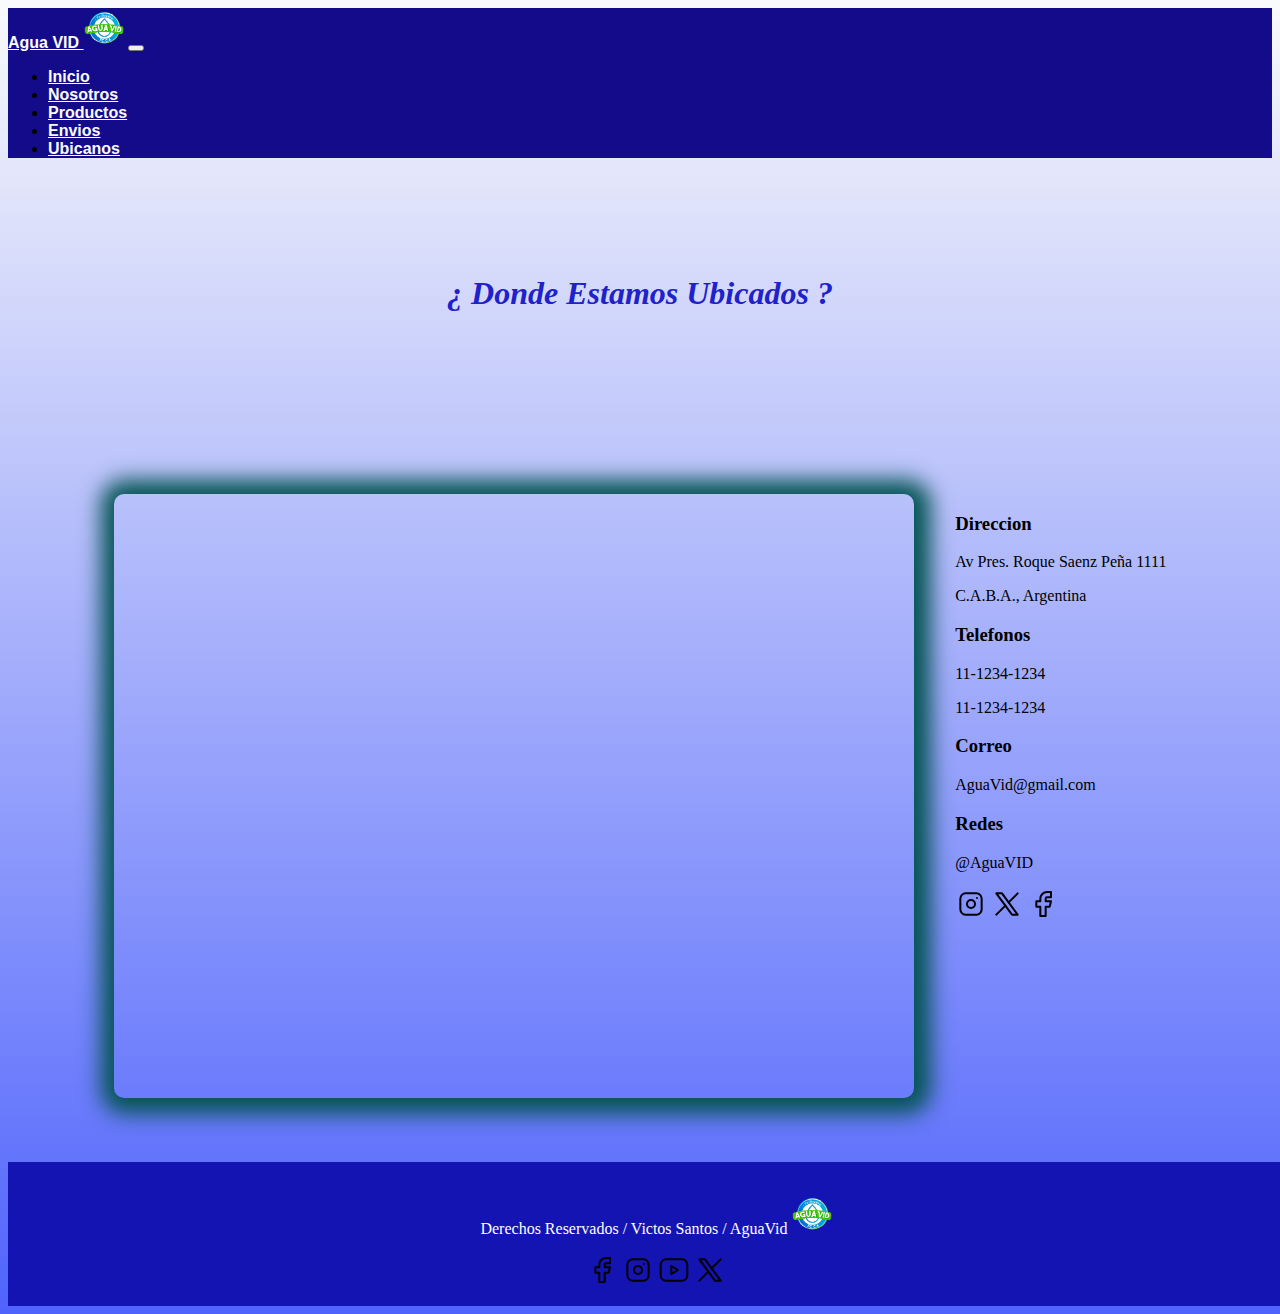
<file: pages/ubicanos.html>
<!DOCTYPE html>
<html lang="es">
<head>
    <meta charset="UTF-8">
    <meta name="viewport" content="width=device-width, initial-scale=1.0">
    <link rel="stylesheet" href="https://cdn.jsdelivr.net/npm/bootstrap@4.6.2/dist/css/bootstrap.min.css" integrity="sha384-xOolHFLEh07PJGoPkLv1IbcEPTNtaed2xpHsD9ESMhqIYd0nLMwNLD69Npy4HI+N" crossorigin="anonymous">
    <link rel="stylesheet" href="../css/estilos.css">
    <link rel="stylesheet" href="./ubicanos.html">
    <title>Agua VID</title>
</head>
<body>
    <nav class="navbar navbar-expand-md  navbar-dark">
        <!-- Brand -->
        <a class="navbar-brand" href="../index.html">Agua VID <img src="../FOTOS/logo original.png" alt="logo" height="40"></a>
      
        <!-- Toggler/collapsibe Button -->
        <button class="navbar-toggler" type="button" data-toggle="collapse" data-target="#collapsibleNavbar">
          <span class="navbar-toggler-icon"></span>
        </button>
      
        <!-- Navbar links -->
        <div class="collapse navbar-collapse" id="collapsibleNavbar">
          <ul class="navbar-nav">
            <li class="nav-item">
              <a class="nav-link" href="../index.html">Inicio</a>
            </li>
            <li class="nav-item">
              <a class="nav-link" href="./nosotros.html">Nosotros</a>
            </li>
            <li class="nav-item">
              <a class="nav-link" href="./productos.html">Productos</a>
            </li>
            <li class="nav-item">
                <a class="nav-link" href="./Envios.html">Envios</a>
            </li>
            <li class="nav-item">
                <a class="nav-link" href="./ubicanos.html">Ubicanos</a>
            </li>
          </ul>
        </div>
      </nav>   
      <h1>¿ Donde Estamos Ubicados ?</h1>
      <div class="mapa">
        <div class="solo_mapa">
          <iframe src="https://www.google.com/maps/embed?pb=!1m18!1m12!1m3!1d3284.0474996791204!2d-58.38553142439336!3d-34.60296037295456!2m3!1f0!2f0!3f0!3m2!1i1024!2i768!4f13.1!3m3!1m2!1s0x95bccacf55b7d08b%3A0x2e52e33c197f1219!2sAv.%20Pres.%20Roque%20S%C3%A1enz%20Pe%C3%B1a%201220-1102%2C%20Cdad.%20Aut%C3%B3noma%20de%20Buenos%20Aires!5e0!3m2!1ses!2sar!4v1714594035101!5m2!1ses!2sar" width="800" height="600" style="border:0;" allowfullscreen="" loading="lazy" referrerpolicy="no-referrer-when-downgrade"></iframe>
        </div>
        
        <div class="datos">
          <h3>Direccion</h3>
          <p>Av Pres. Roque Saenz Peña 1111</p>
          <p>C.A.B.A., Argentina</p>
          <h3>Telefonos</h3>
          <p>11-1234-1234</p>
          <p>11-1234-1234</p>
          <h3>Correo</h3>
          <p>AguaVid@gmail.com</p>
          <h3>Redes</h3>
          <p>@AguaVID</p>
          <svg xmlns="http://www.w3.org/2000/svg" class="icon icon-tabler icon-tabler-brand-instagram" width="32" height="32" viewBox="0 0 24 24" stroke-width="1.5" stroke="#000000" fill="none" stroke-linecap="round" stroke-linejoin="round">
            <path stroke="none" d="M0 0h24v24H0z" fill="none"/>
            <path d="M4 4m0 4a4 4 0 0 1 4 -4h8a4 4 0 0 1 4 4v8a4 4 0 0 1 -4 4h-8a4 4 0 0 1 -4 -4z" />
            <path d="M12 12m-3 0a3 3 0 1 0 6 0a3 3 0 1 0 -6 0" />
            <path d="M16.5 7.5l0 .01" />
          </svg>

          <svg xmlns="http://www.w3.org/2000/svg" class="icon icon-tabler icon-tabler-brand-x" width="32" height="32" viewBox="0 0 24 24" stroke-width="1.5" stroke="#000000" fill="none" stroke-linecap="round" stroke-linejoin="round">
            <path stroke="none" d="M0 0h24v24H0z" fill="none"/>
            <path d="M4 4l11.733 16h4.267l-11.733 -16z" />
            <path d="M4 20l6.768 -6.768m2.46 -2.46l6.772 -6.772" />
          </svg>

          <svg xmlns="http://www.w3.org/2000/svg" class="icon icon-tabler icon-tabler-brand-facebook" width="32" height="32" viewBox="0 0 24 24" stroke-width="1.5" stroke="#000000" fill="none" stroke-linecap="round" stroke-linejoin="round">
            <path stroke="none" d="M0 0h24v24H0z" fill="none"/>
            <path d="M7 10v4h3v7h4v-7h3l1 -4h-4v-2a1 1 0 0 1 1 -1h3v-4h-3a5 5 0 0 0 -5 5v2h-3" />
          </svg>
        </div>
      </div>
      

      <footer>
        <p>Derechos Reservados  /  Victos Santos  /  AguaVid  <img class="img footer" src="../FOTOS/logo original.png" alt="logo" height="40"> </p>
        <svg xmlns="http://www.w3.org/2000/svg" class="icon icon-tabler icon-tabler-brand-facebook" width="32" height="32" viewBox="0 0 24 24" stroke-width="1.5" stroke="#000000" fill="none" stroke-linecap="round" stroke-linejoin="round">
            <path stroke="none" d="M0 0h24v24H0z" fill="none"/>
            <path d="M7 10v4h3v7h4v-7h3l1 -4h-4v-2a1 1 0 0 1 1 -1h3v-4h-3a5 5 0 0 0 -5 5v2h-3" />
          </svg>
          <svg xmlns="http://www.w3.org/2000/svg" class="icon icon-tabler icon-tabler-brand-instagram" width="32" height="32" viewBox="0 0 24 24" stroke-width="1.5" stroke="#000000" fill="none" stroke-linecap="round" stroke-linejoin="round">
            <path stroke="none" d="M0 0h24v24H0z" fill="none"/>
            <path d="M4 4m0 4a4 4 0 0 1 4 -4h8a4 4 0 0 1 4 4v8a4 4 0 0 1 -4 4h-8a4 4 0 0 1 -4 -4z" />
            <path d="M12 12m-3 0a3 3 0 1 0 6 0a3 3 0 1 0 -6 0" />
            <path d="M16.5 7.5l0 .01" />
          </svg>
          <svg xmlns="http://www.w3.org/2000/svg" class="icon icon-tabler icon-tabler-brand-youtube" width="32" height="32" viewBox="0 0 24 24" stroke-width="1.5" stroke="#000000" fill="none" stroke-linecap="round" stroke-linejoin="round">
            <path stroke="none" d="M0 0h24v24H0z" fill="none"/>
            <path d="M2 8a4 4 0 0 1 4 -4h12a4 4 0 0 1 4 4v8a4 4 0 0 1 -4 4h-12a4 4 0 0 1 -4 -4v-8z" />
            <path d="M10 9l5 3l-5 3z" />
          </svg>
          <svg xmlns="http://www.w3.org/2000/svg" class="icon icon-tabler icon-tabler-brand-x" width="32" height="32" viewBox="0 0 24 24" stroke-width="1.5" stroke="#000000" fill="none" stroke-linecap="round" stroke-linejoin="round">
            <path stroke="none" d="M0 0h24v24H0z" fill="none"/>
            <path d="M4 4l11.733 16h4.267l-11.733 -16z" />
            <path d="M4 20l6.768 -6.768m2.46 -2.46l6.772 -6.772" />
          </svg>
      </footer>

    <script src="https://cdn.jsdelivr.net/npm/jquery@3.5.1/dist/jquery.slim.min.js" integrity="sha384-DfXdz2htPH0lsSSs5nCTpuj/zy4C+OGpamoFVy38MVBnE+IbbVYUew+OrCXaRkfj" crossorigin="anonymous"></script>
    <script src="https://cdn.jsdelivr.net/npm/popper.js@1.16.1/dist/umd/popper.min.js" integrity="sha384-9/reFTGAW83EW2RDu2S0VKaIzap3H66lZH81PoYlFhbGU+6BZp6G7niu735Sk7lN" crossorigin="anonymous"></script>
    <script src="https://cdn.jsdelivr.net/npm/bootstrap@4.6.2/dist/js/bootstrap.min.js" integrity="sha384-+sLIOodYLS7CIrQpBjl+C7nPvqq+FbNUBDunl/OZv93DB7Ln/533i8e/mZXLi/P+" crossorigin="anonymous"></script>
</body>
</html>
</file>
<file: css/estilos.css>
body{
   background: linear-gradient(#f9fafa, #4f63fc)
}  


footer{
    background-color:  #1414b3;
    width: 100%;
    padding: 1rem 1rem ;
    text-align: center;
    color: rgb(255, 255, 255);
}
h1{
    font-family: "Noto Serif", serif;
    font-optical-sizing: auto;
    font-weight: 600;
    font-style: italic;
    font-variation-settings:
      "wdth" 90;
      text-align: center;
    color: #1e21cc;

    padding: 6rem;
}
.img footer{
    width: 100%;
    
}
@media (min-width: 430){
    .img footer{
            width: 100%;
}
} 
/* Navegador */
    
.navbar{
    background-color: #140b8b;
    
}
.nav-link{
    color: rgb(251, 250, 250) !important;
    font-family: "Sora", sans-serif;
    font-optical-sizing: auto;
    font-weight: 800;
    font-style: normal;
}
.navbar-brand{
    color: rgb(251, 251, 251) !important;
    font-family: "Sora", sans-serif;
    font-optical-sizing: auto;
    font-weight: 800;
    font-style: normal;
}   



.parrafo1{
    font-weight: bold;
    font-size: 1.3rem;
}
/* NOSOTROS */
.titulo_nosotros{
    padding: 6rem;
}
@media (min-width: 768px) {
    .nosotros{
        display: grid;
        grid-template-rows: 1fr 1fr;
        width: 40rem;
    }
} 
.nosotros{
    display: grid;
    grid-template-columns: 1fr 1fr;
  
   
}
.nosotros_contenido{
    text-align: center;
    margin-top: 2rem;
    padding: 5rem;
    font-weight: bold;
    font-size: 1.4rem;
    
    
}
.imagen_nosotros{
    max-width: 50rem;
    border-radius: 2rem;
    -webkit-box-shadow: 2px 1px 21px 15px rgb(3, 75, 79);
    -moz-box-shadow: 2px 1px 21px 15px rgb(3, 75, 79);
    box-shadow: 2px 1px 21px 15px rgb(3, 75, 79);
    
}
.imagen_nosotros:hover{
    box-shadow: 2px 1px 21px 15px  rgb(3, 75, 79);
   transform: translatey(-2%);
}


.sub_titulo{
    text-align: center;
    margin-top: 2rem;
    padding: 5rem;
    
}
.tabla_icono{
    display: grid;
    grid-template-columns: 1fr 1fr 1fr;
    justify-content: center;
}

 .parrafon{
    font-weight: bold;
    font-size: 1rem;
    padding: 2rem;
} 
.completo{
    display: grid;
    grid-template-columns: repeat(2, 1fr);
    gap: 10rem;
    text-align: center;
    
}
@media (min-width: 768px) {
    .completo{
         grid-template-columns: repeat(3, 1fr);
    }
   
} 
/* PPRODUCTOS */
.contenedor_producto{
    display: grid;
    grid-template-columns: repeat(2, 1fr);
    justify-content: center;
    gap: 10rem;
    padding: 6rem;

}
@media (min-width: 768px) {
    .contenedor_producto{
        grid-template-columns: repeat(3, 1fr);
    }
    
} 
.contenedor_producto,.sombra_producto:hover{
   
     transition: all 200ms ease;
    
     

}
.sombra_producto:hover{
    box-shadow: 2px 1px 21px 15px  rgb(6, 85, 85);
   transform: translatey(-2%);
}
/* carrusel  */

.foto_carrusel{
    height: 50%;
    width: 50%;
}
.tamaño_carrusel{
    text-align: center;
    height: 100%;
    width: 100%;
    padding: 4rem;
}
/* mapa */

.mapa{
    display: flex;
    columns: 1fr 1fr;
    padding: 4rem;
   justify-content: space-evenly;
    
}
.solo_mapa{
    box-shadow: 2px 1px 21px 15px  rgb(6, 85, 85);
    border-radius: 10px;
}
/* FORMULARIO */
.formulario{
    background-color: #171f94;
    width: min(60rem, 100%);
    margin: 0 auto;
    padding: 2rem;
    border-radius: 1rem;
    box-shadow: 2px 1px 21px 15px  rgb(6, 85, 85);
}
.formulario fieldset{
    border: none;
}
.formulario legend{
    text-align: center;
    font-size: 1.5rem;
    text-transform: uppercase;
    font-weight: 700;
    margin-bottom: 2rem;
    color: #000000;
}
.contenedor-formulario{
    display: grid;
    grid-template-columns: 1fr 1fr;
    column-gap: 1rem;
    
}
.campos{
    margin-bottom: 1rem;

}
.campos label{
    color: white;
    font-weight: bold;
    margin-bottom: .5rem;
    display: block;
}
.input-tex{
    width: 100%;
    border: none;
    padding: 1rem;
    border-radius: .5rem;
}
.boton{
    display: flex;
    justify-content: flex-end;
}
.bloque{
    margin: 10rem;
}
/* FIN */
</file>
